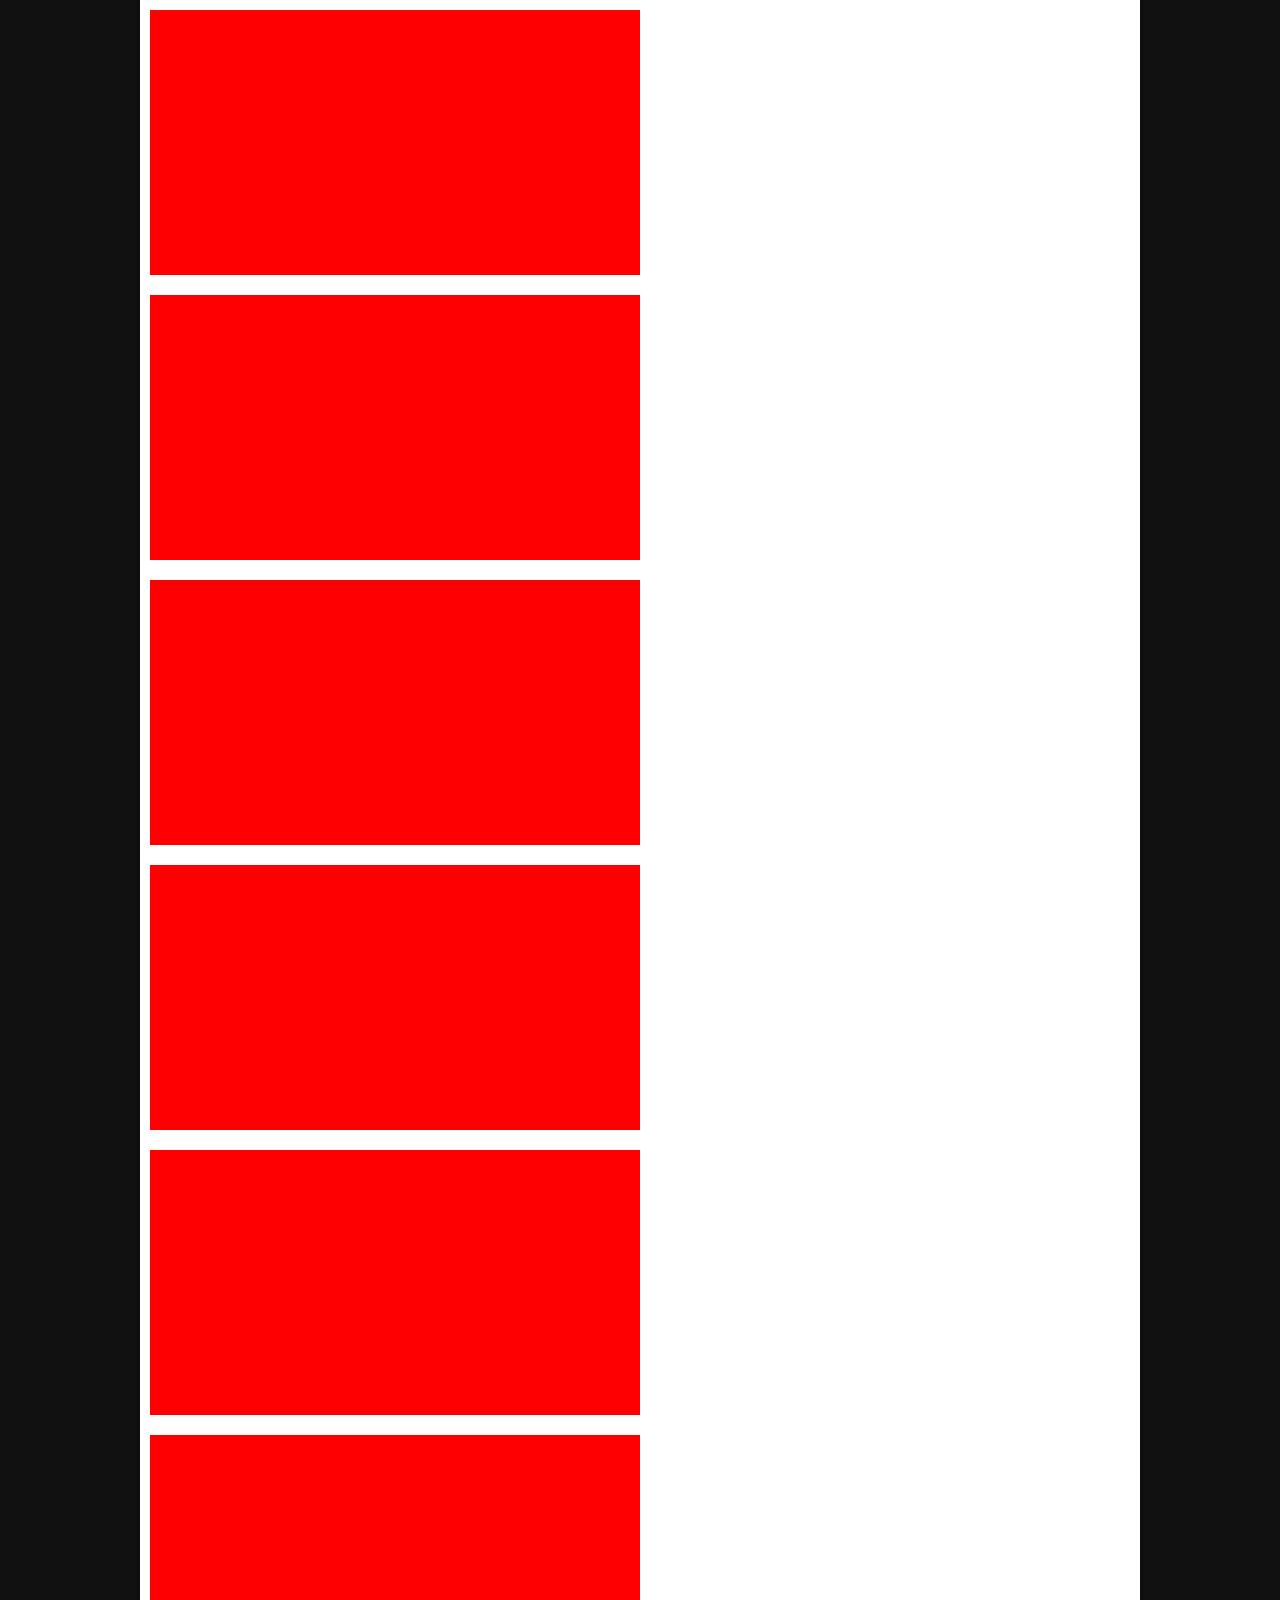
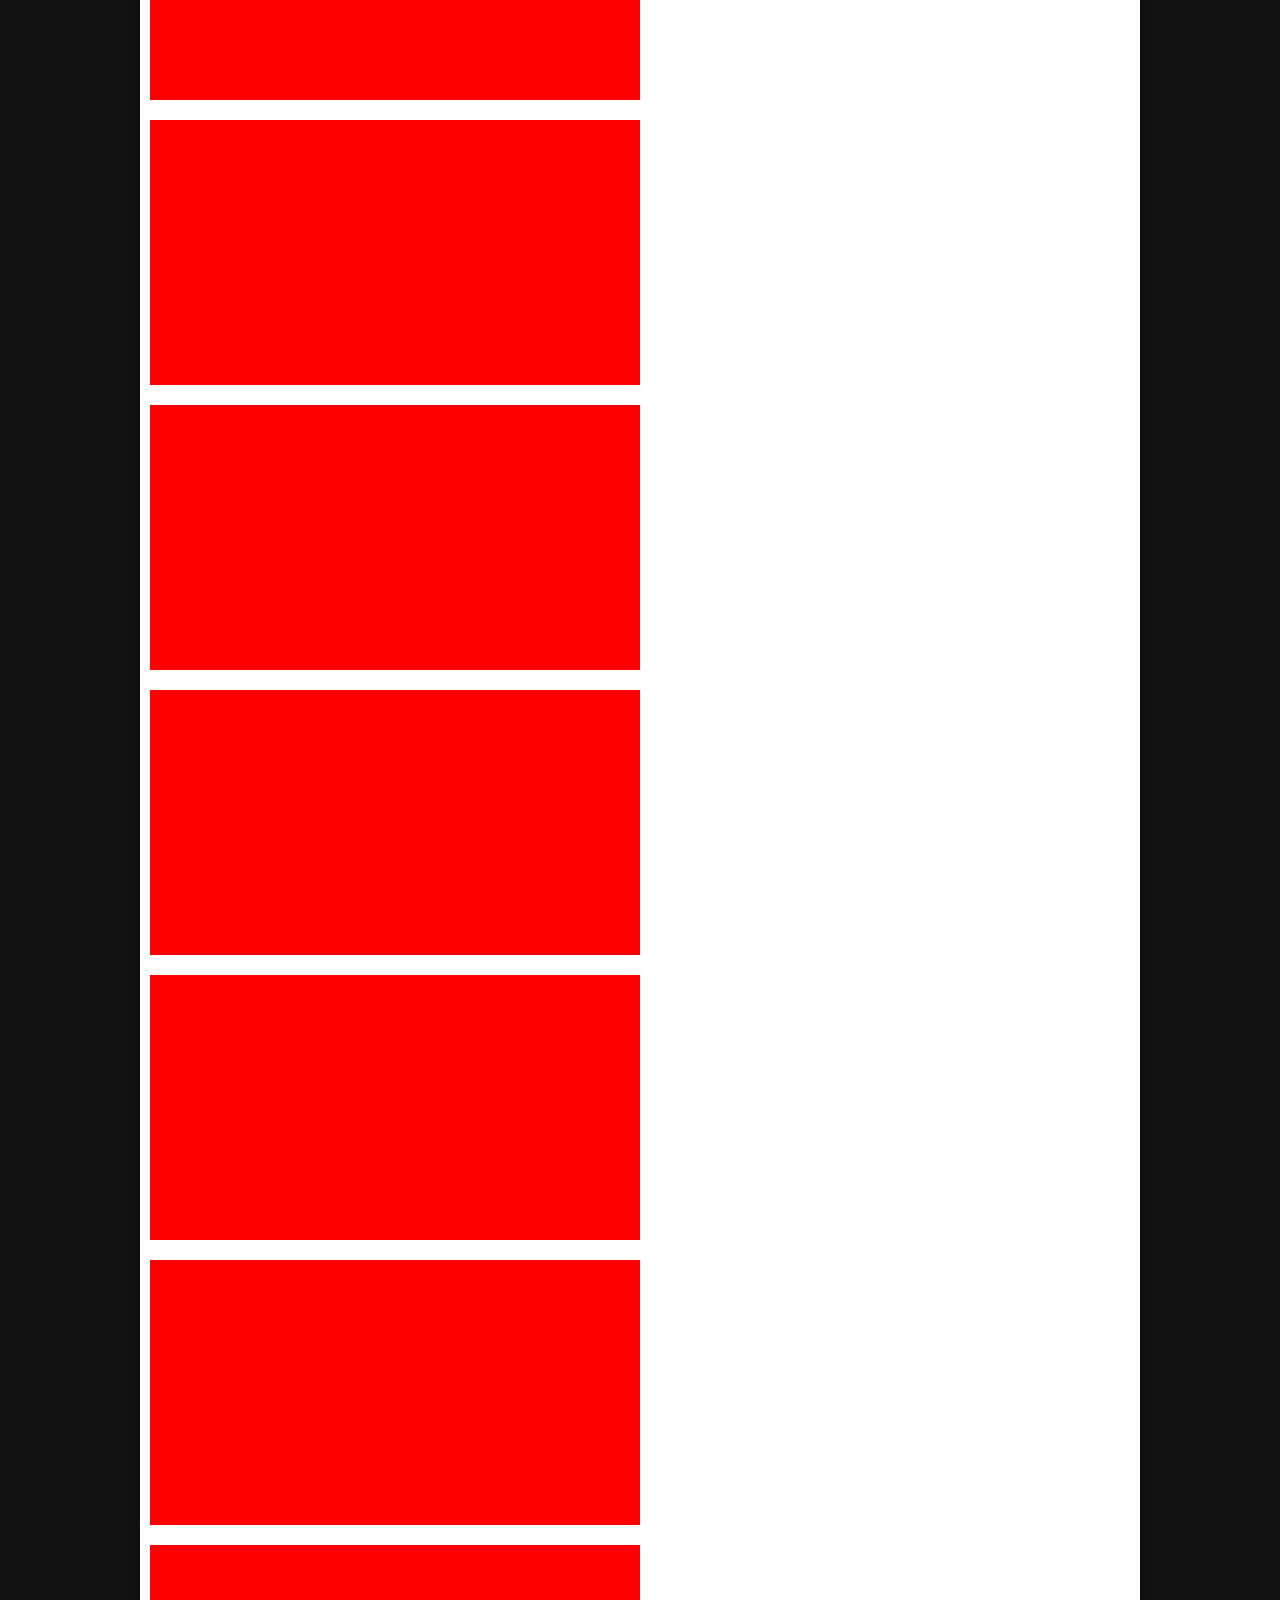
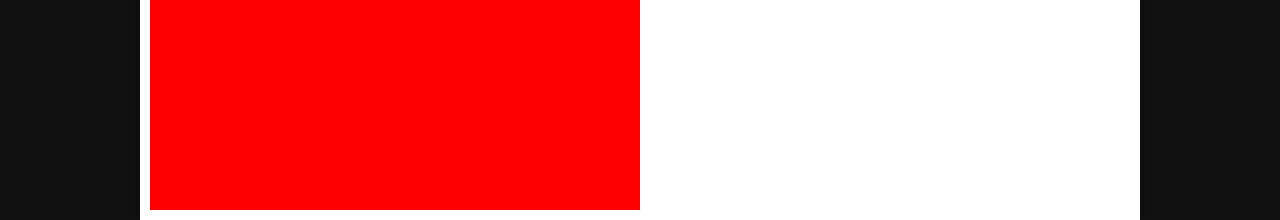
<file: index.html>
<!DOCTYPE html>
<html lang="en">
<head>
	<meta charset="UTF-8">
	<title>галлерея</title>
	<link rel="stylesheet" type="text/css" href="css/main.css">
</head>
<body>
	<main class="main">
		<div class="item"></div>
		<div class="item"></div>
		<div class="item"></div>
		<div class="item"></div>
		<div class="item"></div>
		<div class="item"></div>
		<div class="item"></div>
		<div class="item"></div>
		<div class="item"></div>
		<div class="item"></div>
		<div class="item"></div>
		<div class="item"></div>
	</main>
</body>
</html>
</file>
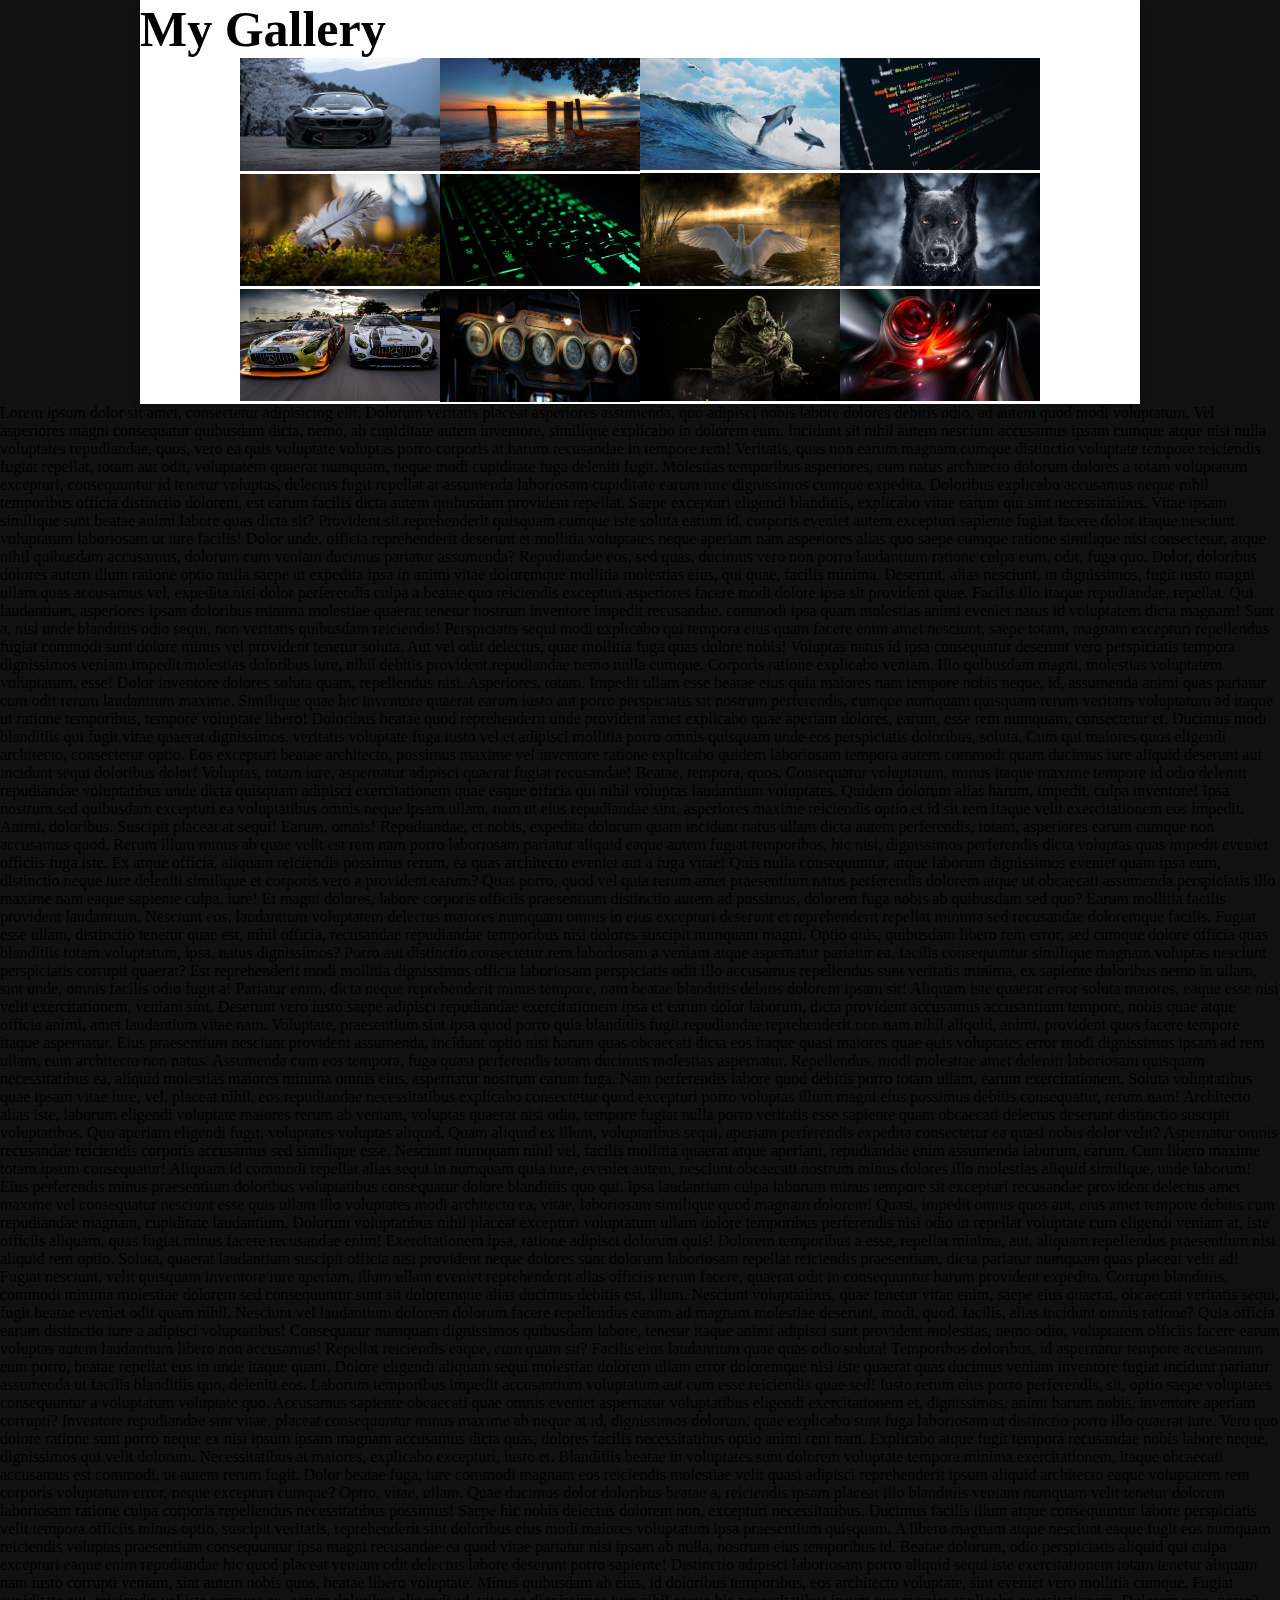
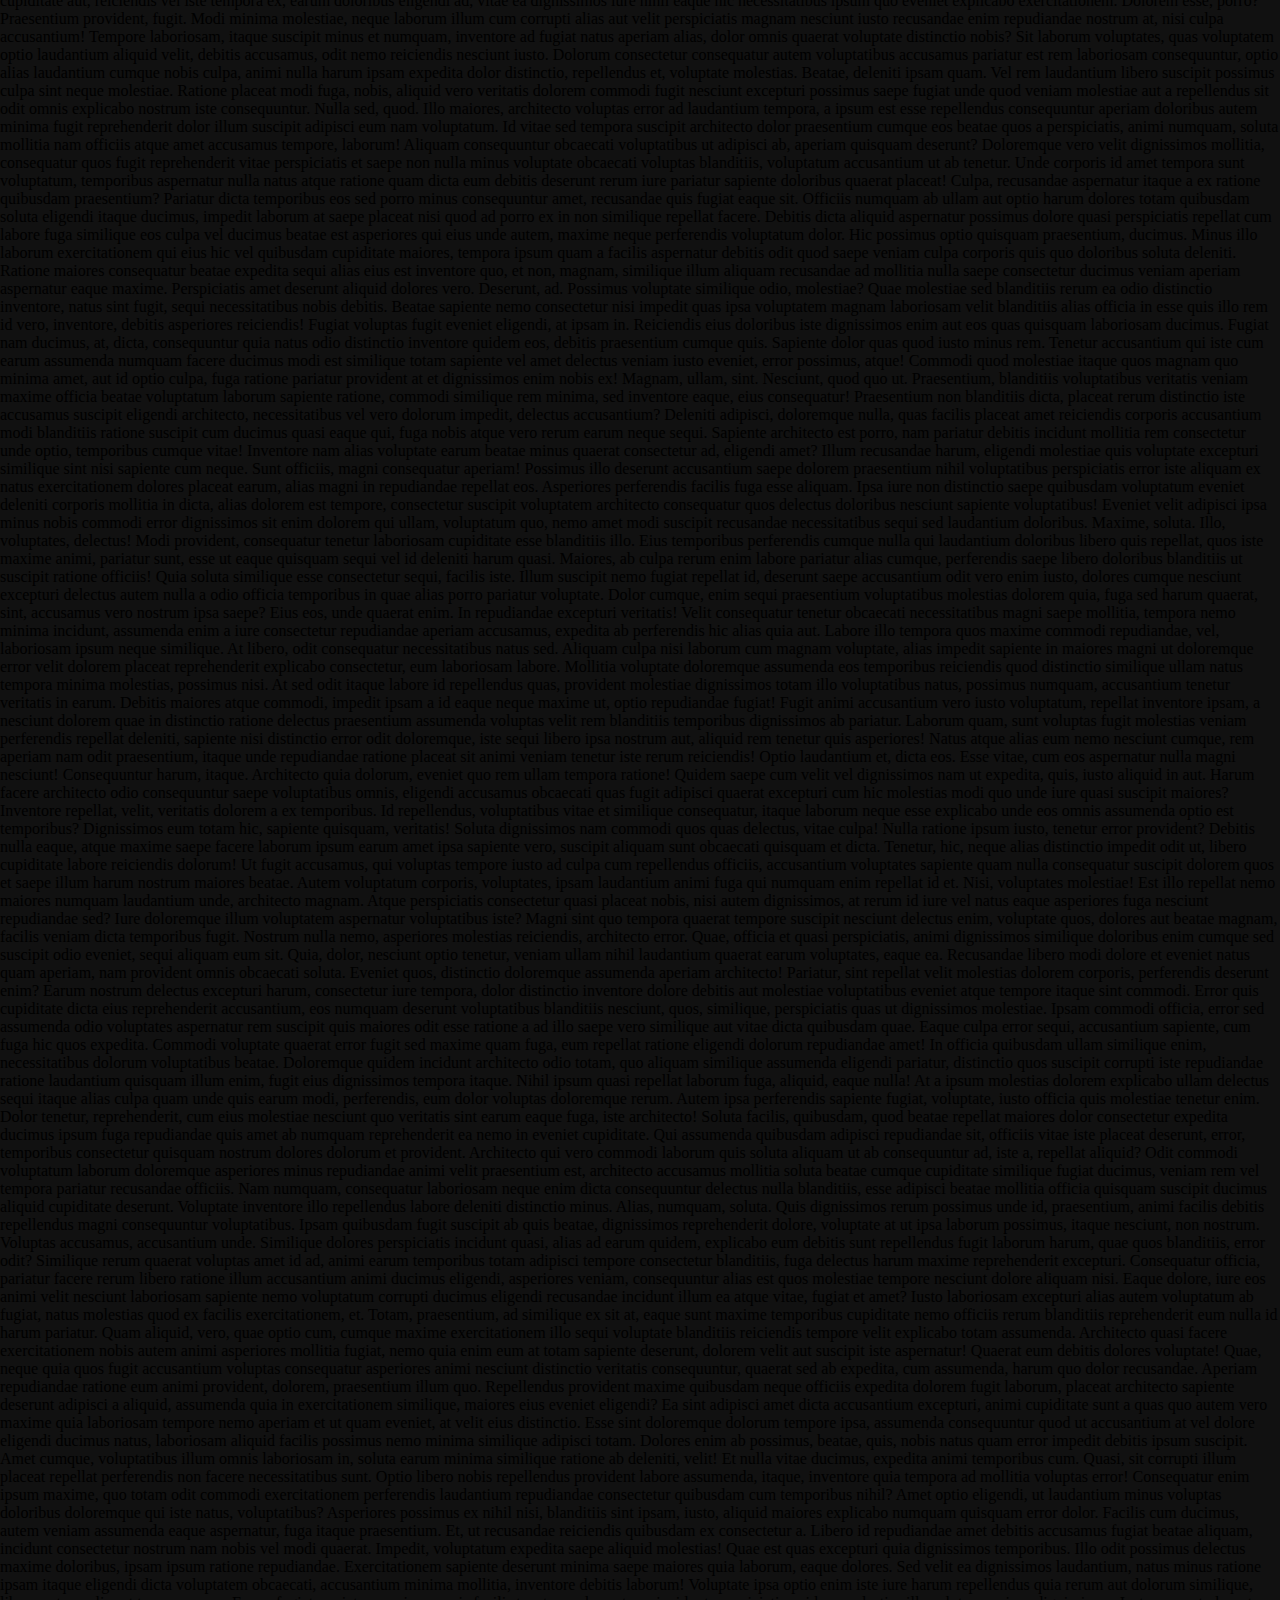
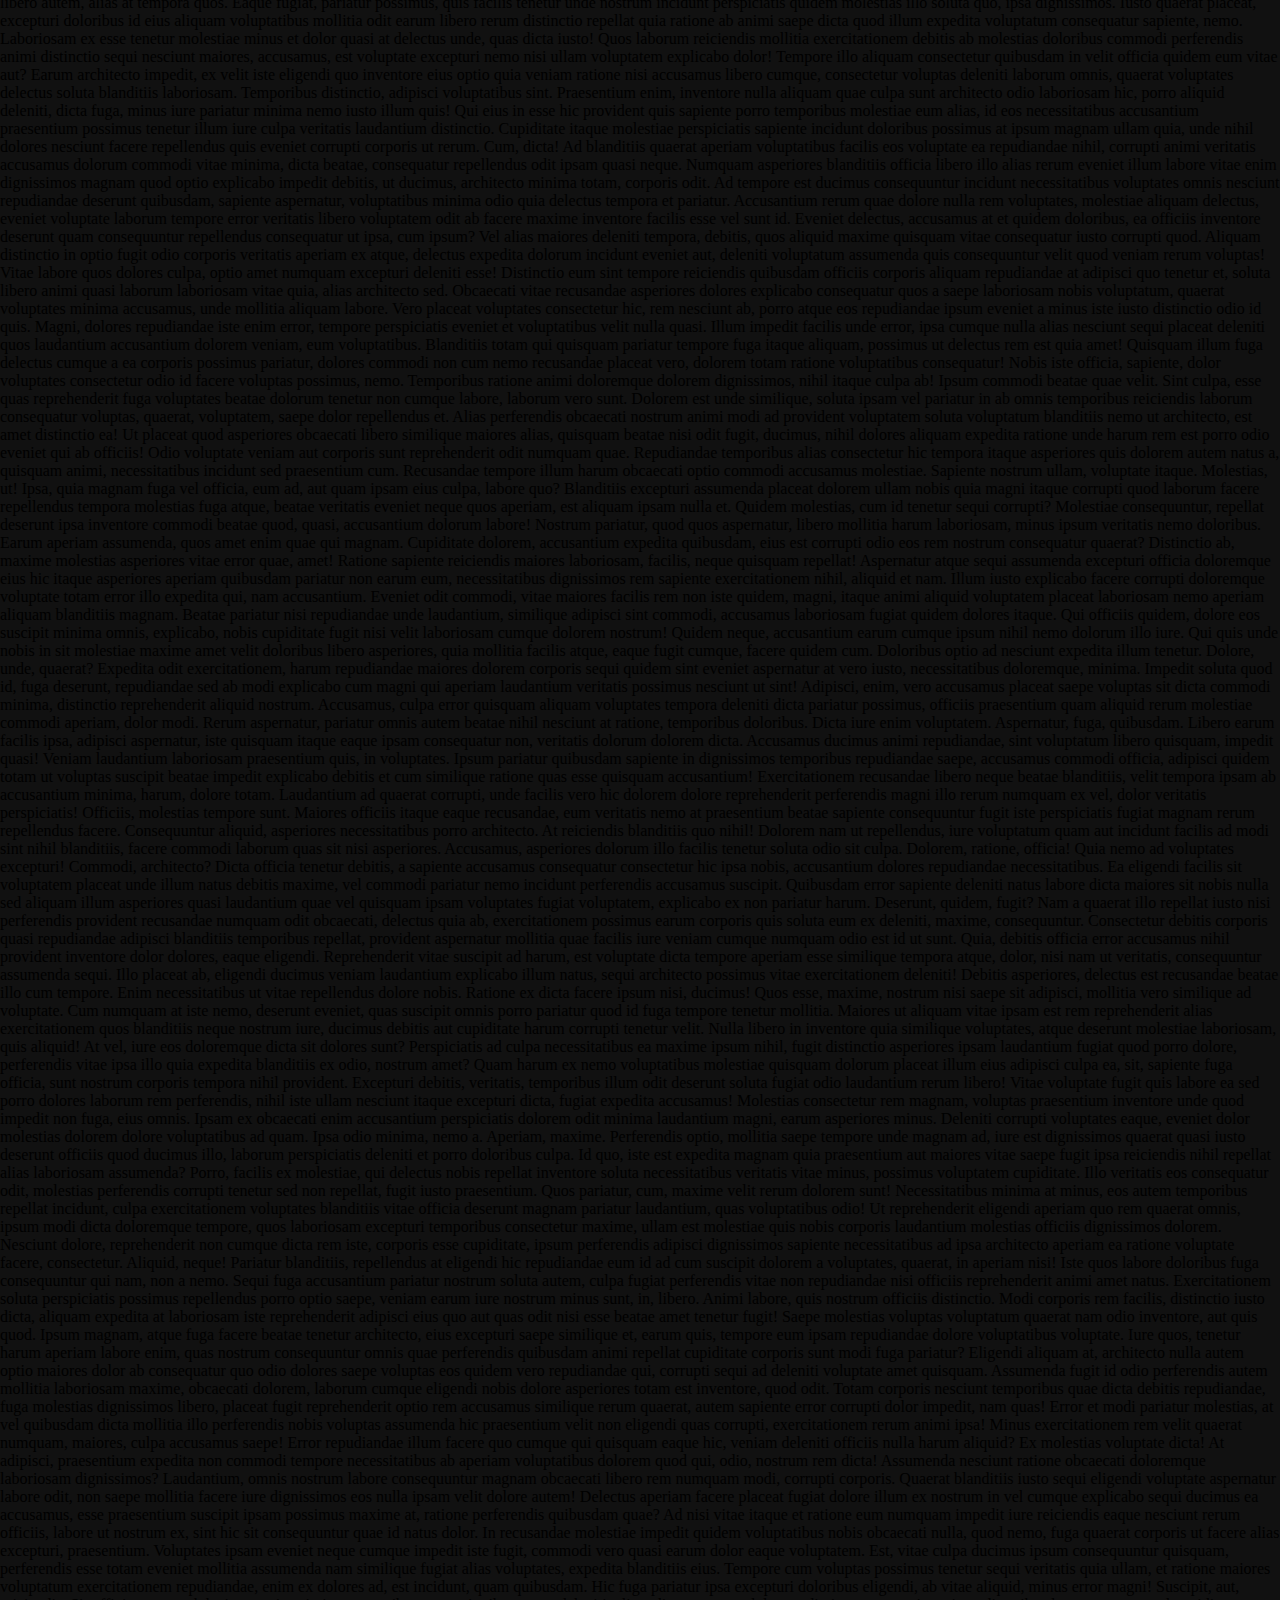
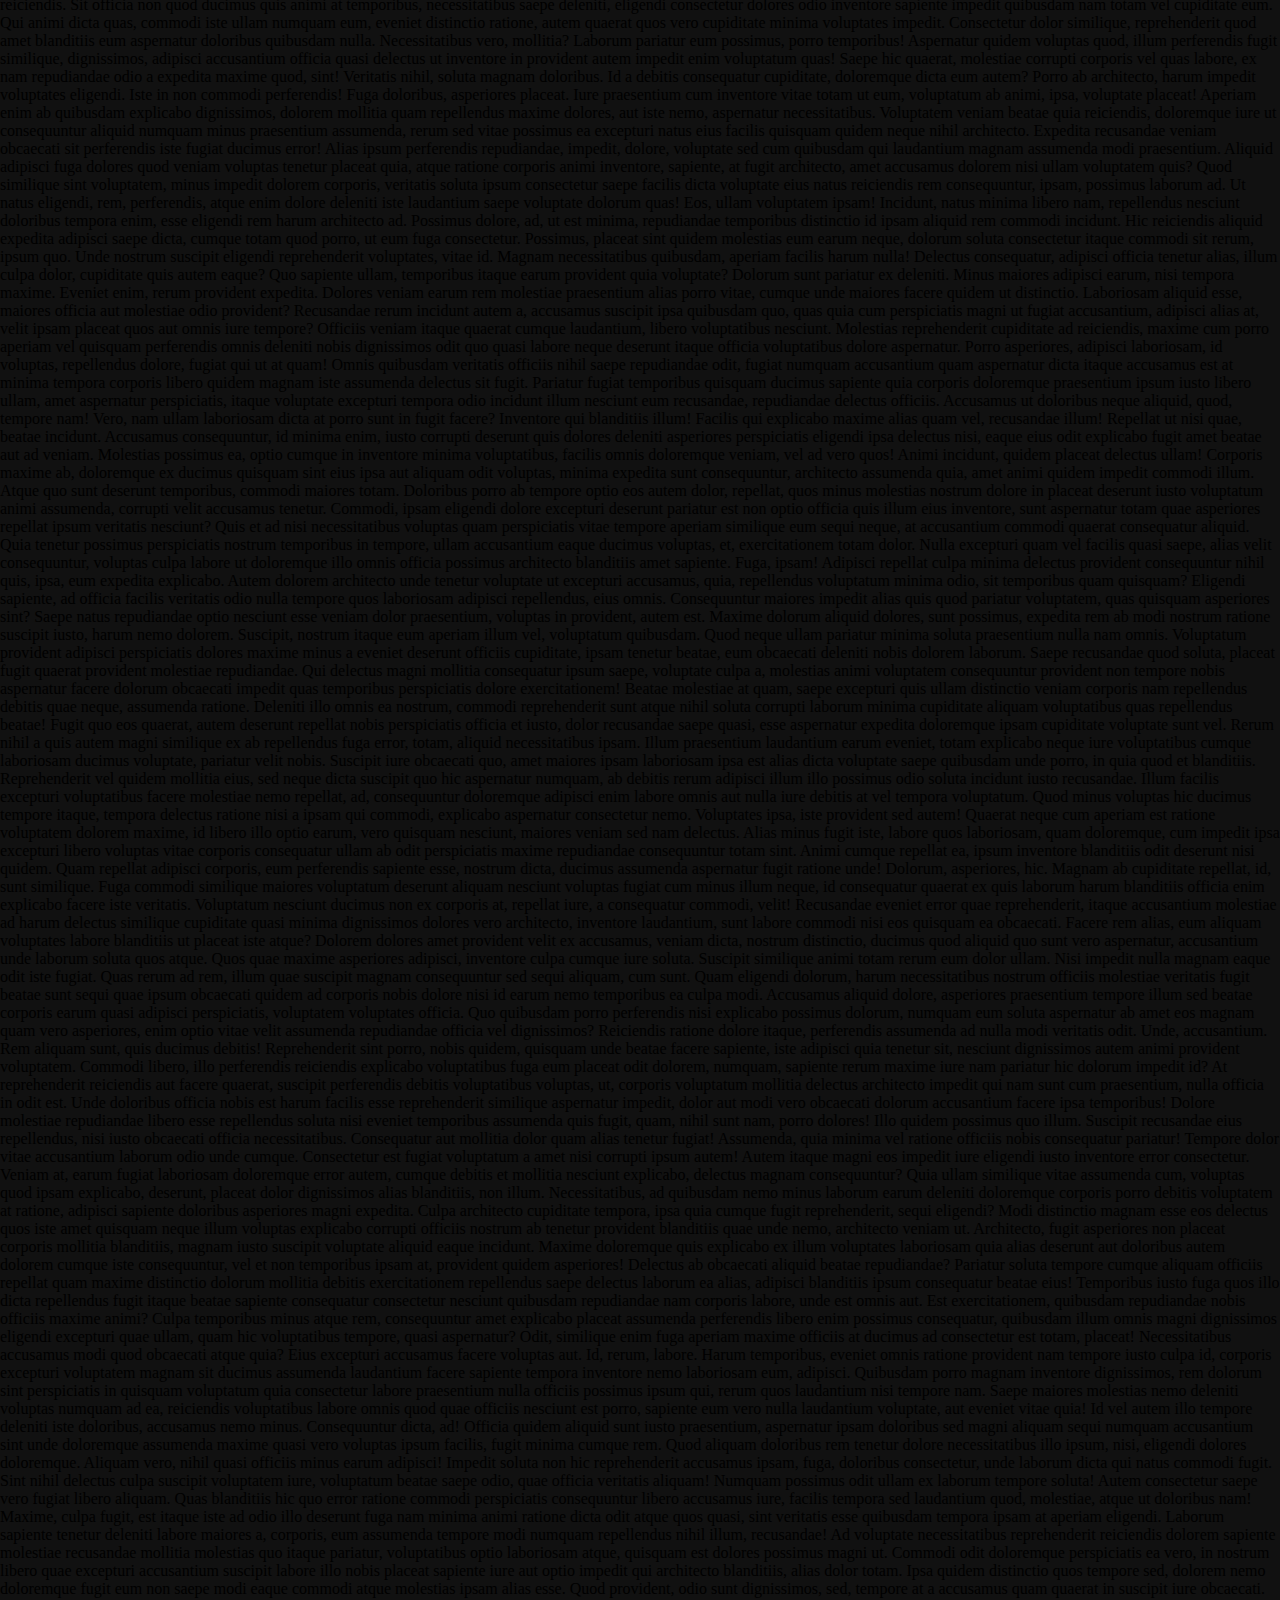
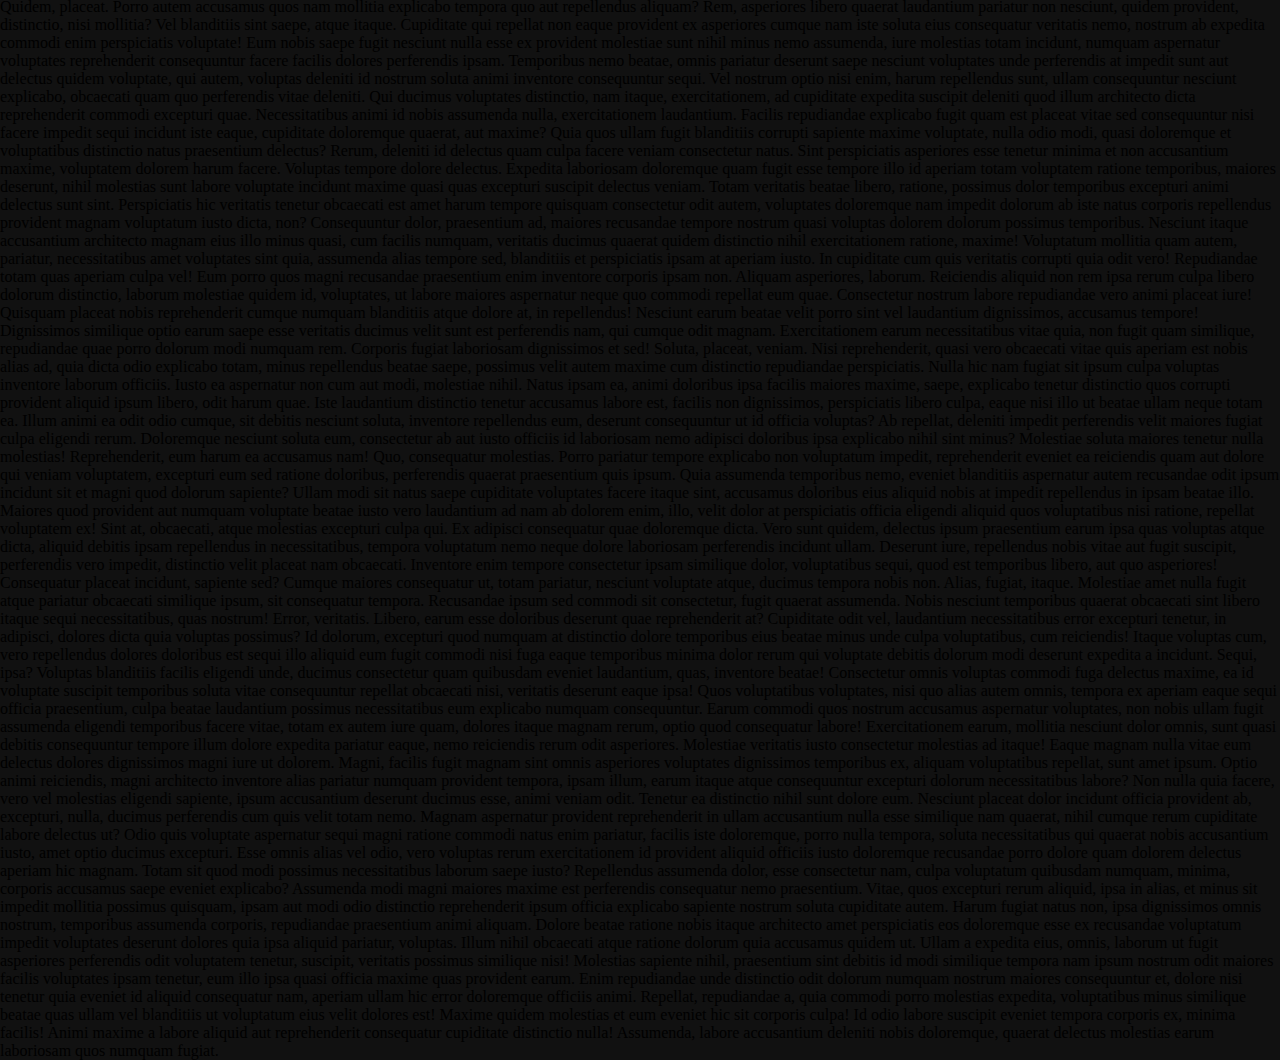
<file: index2.html>
<!DOCTYPE html>
<html lang="en">
<head>
	<meta charset="UTF-8">
	<title>галлерея_2</title>
	<link rel="stylesheet" type="text/css" href="css/main.css">
</head>
<body>
	<main class="main">
		<h1 class="head">My Gallery</h1>
		<div class="img-box">
		<a href="img/1.jpg" class="image-wrapper" target="_blank"><img src="img/1.jpg" class="image"></a>
		<a href="img/2.jpg" class="image-wrapper" target="_blank"><img src="img/2.jpg" class="image"></a>
		<a href="img/3.jpg" class="image-wrapper" target="_blank"><img src="img/3.jpg" class="image"></a>
		<a href="img/4.jpg" class="image-wrapper" target="_blank"><img src="img/4.jpg" class="image"></a>
		<a href="img/5.jpg" class="image-wrapper" target="_blank"><img src="img/5.jpg" class="image"></a>
		<a href="img/6.jpg" class="image-wrapper" target="_blank"><img src="img/6.jpg" class="image"></a>
		<a href="img/7.jpg" class="image-wrapper" target="_blank"><img src="img/7.jpg" class="image"></a>
		<a href="img/8.jpg" class="image-wrapper" target="_blank"><img src="img/8.jpg" class="image"></a>
		<a href="img/9.jpg" class="image-wrapper" target="_blank"><img src="img/9.jpg" class="image"></a>
		<a href="img/10.jpg" class="image-wrapper" target="_blank"><img src="img/10.jpg" class="image"></a>
		<a href="img/11.jpg" class="image-wrapper" target="_blank"><img src="img/11.jpg" class="image"></a>
		<a href="img/12.jpg" class="image-wrapper" target="_blank"><img src="img/12.jpg" class="image"></a>
		</div>
	</main>
</body>
</html>



Lorem ipsum dolor sit amet, consectetur adipisicing elit. Dolorum veritatis placeat asperiores assumenda, quo adipisci nobis labore dolores debitis odio, ad autem quod modi voluptatum. Vel asperiores magni consequatur quibusdam dicta, nemo, ab cupiditate autem inventore, similique explicabo in dolorem eum. Incidunt sit nihil autem nesciunt accusamus ipsam cumque atque nisi nulla voluptates repudiandae, quos, vero ea quis voluptate voluptas porro corporis at harum recusandae in tempore rem! Veritatis, quas non earum magnam cumque distinctio voluptate tempore reiciendis fugiat repellat, totam aut odit, voluptatem quaerat numquam, neque modi cupiditate fuga deleniti fugit. Molestias temporibus asperiores, cum natus architecto dolorum dolores a totam voluptatum excepturi, consequuntur id tenetur voluptas, delectus fugit repellat at assumenda laboriosam cupiditate earum iure dignissimos cumque expedita. Doloribus explicabo accusamus neque nihil temporibus officia distinctio dolorem, est earum facilis dicta autem quibusdam provident repellat. Saepe excepturi eligendi blanditiis, explicabo vitae earum qui sint necessitatibus. Vitae ipsam similique sunt beatae animi labore quas dicta sit? Provident sit reprehenderit quisquam cumque iste soluta earum id, corporis eveniet autem excepturi sapiente fugiat facere dolor itaque nesciunt voluptatum laboriosam ut iure facilis! Dolor unde, officia reprehenderit deserunt et mollitia voluptates neque aperiam nam asperiores alias quo saepe cumque ratione similique nisi consectetur, atque nihil quibusdam accusamus, dolorum cum veniam ducimus pariatur assumenda? Repudiandae eos, sed quas, ducimus vero non porro laudantium ratione culpa eum, odit, fuga quo. Dolor, doloribus dolores autem illum ratione optio nulla saepe ut expedita ipsa in animi vitae doloremque mollitia molestias eius, qui quae, facilis minima. Deserunt, alias nesciunt, in dignissimos, fugit iusto magni ullam quas accusamus vel, expedita nisi dolor perferendis culpa a beatae quo reiciendis excepturi asperiores facere modi dolore ipsa sit provident quae. Facilis illo itaque repudiandae, repellat. Qui laudantium, asperiores ipsam doloribus minima molestiae quaerat tenetur nostrum inventore impedit recusandae, commodi ipsa quam molestias animi eveniet natus id voluptatem dicta magnam! Sunt a, nisi unde blanditiis odio sequi, non veritatis quibusdam reiciendis! Perspiciatis sequi modi explicabo qui tempora eius quam facere enim amet nesciunt, saepe totam, magnam excepturi repellendus fugiat commodi sunt dolore minus vel provident tenetur soluta. Aut vel odit delectus, quae mollitia fuga quas dolore nobis! Voluptas natus id ipsa consequatur deserunt vero perspiciatis tempora dignissimos veniam impedit molestias doloribus iure, nihil debitis provident repudiandae nemo nulla cumque. Corporis ratione explicabo veniam. Illo quibusdam magni, molestias voluptatem voluptatum, esse! Dolor inventore dolores soluta quam, repellendus nisi. Asperiores, totam. Impedit ullam esse beatae eius quia maiores nam tempore nobis neque, id, assumenda animi quas pariatur cum odit rerum laudantium maxime. Similique quae hic inventore quaerat earum iusto aut porro perspiciatis sit nostrum perferendis, cumque numquam quisquam rerum veritatis voluptatum ad itaque ut ratione temporibus, tempore voluptate libero! Doloribus beatae quod reprehenderit unde provident amet explicabo quae aperiam dolores, earum, esse rem numquam, consectetur et. Ducimus modi blanditiis qui fugit vitae quaerat dignissimos, veritatis voluptate fuga iusto vel et adipisci mollitia porro omnis quisquam unde eos perspiciatis doloribus, soluta. Cum qui maiores quos eligendi architecto, consectetur optio. Eos excepturi beatae architecto, possimus maxime vel inventore ratione explicabo quidem laboriosam tempora autem commodi quam ducimus iure aliquid deserunt aut incidunt sequi doloribus dolor! Voluptas, totam iure, aspernatur adipisci quaerat fugiat recusandae! Beatae, tempora, quos. Consequatur voluptatum, minus itaque maxime tempore id odio deleniti repudiandae voluptatibus unde dicta quisquam adipisci exercitationem quae eaque officia qui nihil voluptas laudantium voluptates. Quidem dolorum alias harum, impedit, culpa inventore! Ipsa nostrum sed quibusdam excepturi ea voluptatibus omnis neque ipsam ullam, nam ut eius repudiandae sint, asperiores maxime reiciendis optio et id sit rem itaque velit exercitationem eos impedit. Animi, doloribus. Suscipit placeat at sequi! Earum, omnis! Repudiandae, et nobis, expedita dolorum quam incidunt natus ullam dicta autem perferendis, totam, asperiores earum cumque non accusamus quod. Rerum illum minus ab quae velit est rem nam porro laboriosam pariatur aliquid eaque autem fugiat temporibus, hic nisi, dignissimos perferendis dicta voluptas quas impedit eveniet officiis fuga iste. Ex atque officia, aliquam reiciendis possimus rerum, ea quas architecto eveniet aut a fuga vitae! Quis nulla consequuntur, atque laborum dignissimos eveniet quam ipsa eum, distinctio neque iure deleniti similique et corporis vero a provident earum? Quas porro, quod vel quia rerum amet praesentium natus perferendis dolorem atque ut obcaecati assumenda perspiciatis illo maxime nam eaque sapiente culpa, iure! Et magni dolores, labore corporis officiis praesentium distinctio autem ad possimus, dolorem fuga nobis ab quibusdam sed quo? Earum mollitia facilis provident laudantium. Nesciunt eos, laudantium voluptatem delectus maiores numquam omnis in eius excepturi deserunt et reprehenderit repellat minima sed recusandae doloremque facilis. Fugiat esse ullam, distinctio tenetur quae est, nihil officia, recusandae repudiandae temporibus nisi dolores suscipit numquam magni. Optio quis, quibusdam libero rem error, sed cumque dolore officia quas blanditiis totam voluptatum, ipsa, natus dignissimos? Porro aut distinctio consectetur rem laboriosam a veniam atque aspernatur pariatur ea, facilis consequuntur similique magnam voluptas nesciunt perspiciatis corrupti quaerat? Est reprehenderit modi mollitia dignissimos officia laboriosam perspiciatis odit illo accusamus repellendus sunt veritatis minima, ex sapiente doloribus nemo in ullam, sint unde, omnis facilis odio fugit a! Pariatur enim, dicta neque reprehenderit minus tempore, nam beatae blanditiis debitis dolorem ipsam sit! Aliquam iste quaerat error soluta maiores, eaque esse nisi velit exercitationem, veniam sint. Deserunt vero iusto saepe adipisci repudiandae exercitationem ipsa et earum dolor laborum, dicta provident accusamus accusantium tempore, nobis quae atque officia animi, amet laudantium vitae nam. Voluptate, praesentium sint ipsa quod porro quia blanditiis fugit repudiandae reprehenderit non nam nihil aliquid, animi, provident quos facere tempore itaque aspernatur. Eius praesentium nesciunt provident assumenda, incidunt optio nisi harum quas obcaecati dicta eos itaque quasi maiores quae quis voluptates error modi dignissimos ipsam ad rem ullam, eum architecto non natus. Assumenda cum eos tempora, fuga quasi perferendis totam ducimus molestias aspernatur. Repellendus, modi molestiae amet deleniti laboriosam quisquam necessitatibus ea, aliquid molestias maiores minima omnis eius, aspernatur nostrum earum fuga. Nam perferendis labore quod debitis porro totam ullam, earum exercitationem. Soluta voluptatibus quae ipsam vitae iure, vel, placeat nihil, eos repudiandae necessitatibus explicabo consectetur quod excepturi porro voluptas illum magni eius possimus debitis consequatur, rerum nam! Architecto alias iste, laborum eligendi voluptate maiores rerum ab veniam, voluptas quaerat nisi odio, tempore fugiat nulla porro veritatis esse sapiente quam obcaecati delectus deserunt distinctio suscipit voluptatibus. Quo aperiam eligendi fugit, voluptates voluptas aliquid. Quam aliquid ex illum, voluptatibus sequi, aperiam perferendis expedita consectetur ea quasi nobis dolor velit? Aspernatur omnis recusandae reiciendis corporis accusamus sed similique esse. Nesciunt numquam nihil vel, facilis mollitia quaerat atque aperiam, repudiandae enim assumenda laborum, earum. Cum libero maxime totam ipsum consequatur! Aliquam id commodi repellat alias sequi in numquam quia iure, eveniet autem, nesciunt obcaecati nostrum minus dolores illo molestias aliquid similique, unde laborum! Eius perferendis minus praesentium doloribus voluptatibus consequatur dolore blanditiis quo qui. Ipsa laudantium culpa laborum minus tempore sit excepturi recusandae provident delectus amet maxime vel consequatur nesciunt esse quis ullam illo voluptates modi architecto ea, vitae, laboriosam similique quod magnam dolorem! Quasi, impedit omnis quos aut, eius amet tempore debitis cum repudiandae magnam, cupiditate laudantium. Dolorum voluptatibus nihil placeat excepturi voluptatum ullam dolore temporibus perferendis nisi odio ut repellat voluptate cum eligendi veniam at, iste officiis aliquam, quas fugiat minus facere recusandae enim! Exercitationem ipsa, ratione adipisci dolorum quis! Dolorem temporibus a esse, repellat minima, aut, aliquam repellendus praesentium nisi aliquid rem optio. Soluta, quaerat laudantium suscipit officia nisi provident neque dolores sunt dolorum laboriosam repellat reiciendis praesentium, dicta pariatur numquam quas placeat velit ad! Fugiat nesciunt, velit quisquam inventore iure aperiam, illum ullam eveniet reprehenderit alias officiis rerum facere, quaerat odit in consequuntur harum provident expedita. Corrupti blanditiis, commodi minima molestiae dolorem sed consequuntur sunt sit doloremque alias ducimus debitis est, illum. Nesciunt voluptatibus, quae tenetur vitae enim, saepe eius quaerat, obcaecati veritatis sequi, fugit beatae eveniet odit quam nihil. Nesciunt vel laudantium dolorem dolorum facere repellendus earum ad magnam molestiae deserunt, modi, quod, facilis, alias incidunt omnis ratione? Quia officia earum distinctio iure a adipisci voluptatibus! Consequatur numquam dignissimos quibusdam labore, tenetur itaque animi adipisci sunt provident molestias, nemo odio, voluptatem officiis facere earum voluptas autem laudantium libero non accusamus! Repellat reiciendis eaque, eum quam sit? Facilis eius laudantium quae quas odio soluta! Temporibus doloribus, id aspernatur tempore accusantium eum porro, beatae repellat eos in unde itaque quam. Dolore eligendi aliquam sequi molestiae dolorem ullam error doloremque nisi iste quaerat quas ducimus veniam inventore fugiat incidunt pariatur assumenda ut facilis blanditiis quo, deleniti eos. Laborum temporibus impedit accusantium voluptatum aut cum esse reiciendis quae sed! Iusto rerum eius porro perferendis, sit, optio saepe voluptates consequuntur a voluptatum voluptate quo. Accusamus sapiente obcaecati quae omnis eveniet aspernatur voluptatibus eligendi exercitationem et, dignissimos, animi harum nobis, inventore aperiam corrupti? Inventore repudiandae sint vitae, placeat consequuntur minus maxime ab neque at id, dignissimos dolorum, quae explicabo sunt fuga laboriosam ut distinctio porro illo quaerat iure. Vero quo dolore ratione sunt porro neque ex nisi ipsum ipsam magnam accusamus dicta quas, dolores facilis necessitatibus optio animi rem nam. Explicabo atque fugit tempora recusandae nobis labore neque, dignissimos qui velit dolorum. Necessitatibus at maiores, explicabo excepturi, iusto et. Blanditiis beatae in voluptates sunt dolorem voluptate tempora minima exercitationem, itaque obcaecati accusamus est commodi, ut autem rerum fugit. Dolor beatae fuga, iure commodi magnam eos reiciendis molestiae velit quasi adipisci reprehenderit ipsum aliquid architecto eaque voluptatem rem corporis voluptatum error, neque excepturi cumque? Optio, vitae, ullam. Quae ducimus dolor doloribus beatae a, reiciendis ipsam placeat illo blanditiis veniam numquam velit tenetur dolorem laboriosam ratione culpa corporis repellendus necessitatibus possimus! Saepe hic nobis delectus dolorem non, excepturi necessitatibus. Ducimus facilis illum atque consequuntur labore perspiciatis velit tempora officiis minus optio, suscipit veritatis, reprehenderit sint doloribus eius modi maiores voluptatum ipsa praesentium quisquam. A libero magnam atque nesciunt eaque fugit eos numquam reiciendis voluptas praesentium consequuntur ipsa magni recusandae ea quod vitae pariatur nisi ipsam ab nulla, nostrum eius temporibus id. Beatae dolorum, odio perspiciatis aliquid qui culpa excepturi eaque enim repudiandae hic quod placeat veniam odit delectus labore deserunt porro sapiente! Distinctio adipisci laboriosam porro aliquid sequi iste exercitationem totam tenetur aliquam nam iusto corrupti veniam, sint autem nobis quos, beatae libero voluptate. Minus quibusdam ab eius, id doloribus temporibus, eos architecto voluptate, sint eveniet vero mollitia cumque. Fugiat cupiditate aut, reiciendis vel iste tempora ex, earum doloribus eligendi ad, vitae ea dignissimos iure nihil eaque hic necessitatibus ipsum quo eveniet explicabo exercitationem. Dolorem esse, porro? Praesentium provident, fugit. Modi minima molestiae, neque laborum illum cum corrupti alias aut velit perspiciatis magnam nesciunt iusto recusandae enim repudiandae nostrum at, nisi culpa accusantium! Tempore laboriosam, itaque suscipit minus et numquam, inventore ad fugiat natus aperiam alias, dolor omnis quaerat voluptate distinctio nobis? Sit laborum voluptates, quas voluptatem optio laudantium aliquid velit, debitis accusamus, odit nemo reiciendis nesciunt iusto. Dolorum consectetur consequatur autem voluptatibus accusamus pariatur est rem laboriosam consequuntur, optio alias laudantium cumque nobis culpa, animi nulla harum ipsam expedita dolor distinctio, repellendus et, voluptate molestias. Beatae, deleniti ipsam quam. Vel rem laudantium libero suscipit possimus culpa sint neque molestiae. Ratione placeat modi fuga, nobis, aliquid vero veritatis dolorem commodi fugit nesciunt excepturi possimus saepe fugiat unde quod veniam molestiae aut a repellendus sit odit omnis explicabo nostrum iste consequuntur. Nulla sed, quod. Illo maiores, architecto voluptas error ad laudantium tempora, a ipsum est esse repellendus consequuntur aperiam doloribus autem minima fugit reprehenderit dolor illum suscipit adipisci eum nam voluptatum. Id vitae sed tempora suscipit architecto dolor praesentium cumque eos beatae quos a perspiciatis, animi numquam, soluta mollitia nam officiis atque amet accusamus tempore, laborum! Aliquam consequuntur obcaecati voluptatibus ut adipisci ab, aperiam quisquam deserunt? Doloremque vero velit dignissimos mollitia, consequatur quos fugit reprehenderit vitae perspiciatis et saepe non nulla minus voluptate obcaecati voluptas blanditiis, voluptatum accusantium ut ab tenetur. Unde corporis id amet tempora sunt voluptatum, temporibus aspernatur nulla natus atque ratione quam dicta eum debitis deserunt rerum iure pariatur sapiente doloribus quaerat placeat! Culpa, recusandae aspernatur itaque a ex ratione quibusdam praesentium? Pariatur dicta temporibus eos sed porro minus consequuntur amet, recusandae quis fugiat eaque sit. Officiis numquam ab ullam aut optio harum dolores totam quibusdam soluta eligendi itaque ducimus, impedit laborum at saepe placeat nisi quod ad porro ex in non similique repellat facere. Debitis dicta aliquid aspernatur possimus dolore quasi perspiciatis repellat cum labore fuga similique eos culpa vel ducimus beatae est asperiores qui eius unde autem, maxime neque perferendis voluptatum dolor. Hic possimus optio quisquam praesentium, ducimus. Minus illo laborum exercitationem qui eius hic vel quibusdam cupiditate maiores, tempora ipsum quam a facilis aspernatur debitis odit quod saepe veniam culpa corporis quis quo doloribus soluta deleniti. Ratione maiores consequatur beatae expedita sequi alias eius est inventore quo, et non, magnam, similique illum aliquam recusandae ad mollitia nulla saepe consectetur ducimus veniam aperiam aspernatur eaque maxime. Perspiciatis amet deserunt aliquid dolores vero. Deserunt, ad. Possimus voluptate similique odio, molestiae? Quae molestiae sed blanditiis rerum ea odio distinctio inventore, natus sint fugit, sequi necessitatibus nobis debitis. Beatae sapiente nemo consectetur nisi impedit quas ipsa voluptatem magnam laboriosam velit blanditiis alias officia in esse quis illo rem id vero, inventore, debitis asperiores reiciendis! Fugiat voluptas fugit eveniet eligendi, at ipsam in. Reiciendis eius doloribus iste dignissimos enim aut eos quas quisquam laboriosam ducimus. Fugiat nam ducimus, at, dicta, consequuntur quia natus odio distinctio inventore quidem eos, debitis praesentium cumque quis. Sapiente dolor quas quod iusto minus rem. Tenetur accusantium qui iste cum earum assumenda numquam facere ducimus modi est similique totam sapiente vel amet delectus veniam iusto eveniet, error possimus, atque! Commodi quod molestiae itaque quos magnam quo minima amet, aut id optio culpa, fuga ratione pariatur provident at et dignissimos enim nobis ex! Magnam, ullam, sint. Nesciunt, quod quo ut. Praesentium, blanditiis voluptatibus veritatis veniam maxime officia beatae voluptatum laborum sapiente ratione, commodi similique rem minima, sed inventore eaque, eius consequatur! Praesentium non blanditiis dicta, placeat rerum distinctio iste accusamus suscipit eligendi architecto, necessitatibus vel vero dolorum impedit, delectus accusantium? Deleniti adipisci, doloremque nulla, quas facilis placeat amet reiciendis corporis accusantium modi blanditiis ratione suscipit cum ducimus quasi eaque qui, fuga nobis atque vero rerum earum neque sequi. Sapiente architecto est porro, nam pariatur debitis incidunt mollitia rem consectetur unde optio, temporibus cumque vitae! Inventore nam alias voluptate earum beatae minus quaerat consectetur ad, eligendi amet? Illum recusandae harum, eligendi molestiae quis voluptate excepturi similique sint nisi sapiente cum neque. Sunt officiis, magni consequatur aperiam! Possimus illo deserunt accusantium saepe dolorem praesentium nihil voluptatibus perspiciatis error iste aliquam ex natus exercitationem dolores placeat earum, alias magni in repudiandae repellat eos. Asperiores perferendis facilis fuga esse aliquam. Ipsa iure non distinctio saepe quibusdam voluptatum eveniet deleniti corporis mollitia in dicta, alias dolorem est tempore, consectetur suscipit voluptatem architecto consequatur quos delectus doloribus nesciunt sapiente voluptatibus! Eveniet velit adipisci ipsa minus nobis commodi error dignissimos sit enim dolorem qui ullam, voluptatum quo, nemo amet modi suscipit recusandae necessitatibus sequi sed laudantium doloribus. Maxime, soluta. Illo, voluptates, delectus! Modi provident, consequatur tenetur laboriosam cupiditate esse blanditiis illo. Eius temporibus perferendis cumque nulla qui laudantium doloribus libero quis repellat, quos iste maxime animi, pariatur sunt, esse ut eaque quisquam sequi vel id deleniti harum quasi. Maiores, ab culpa rerum enim labore pariatur alias cumque, perferendis saepe libero doloribus blanditiis ut suscipit ratione officiis! Quia soluta similique esse consectetur sequi, facilis iste. Illum suscipit nemo fugiat repellat id, deserunt saepe accusantium odit vero enim iusto, dolores cumque nesciunt excepturi delectus autem nulla a odio officia temporibus in quae alias porro pariatur voluptate. Dolor cumque, enim sequi praesentium voluptatibus molestias dolorem quia, fuga sed harum quaerat, sint, accusamus vero nostrum ipsa saepe? Eius eos, unde quaerat enim. In repudiandae excepturi veritatis! Velit consequatur tenetur obcaecati necessitatibus magni saepe mollitia, tempora nemo minima incidunt, assumenda enim a iure consectetur repudiandae aperiam accusamus, expedita ab perferendis hic alias quia aut. Labore illo tempora quos maxime commodi repudiandae, vel, laboriosam ipsum neque similique. At libero, odit consequatur necessitatibus natus sed. Aliquam culpa nisi laborum cum magnam voluptate, alias impedit sapiente in maiores magni ut doloremque error velit dolorem placeat reprehenderit explicabo consectetur, eum laboriosam labore. Mollitia voluptate doloremque assumenda eos temporibus reiciendis quod distinctio similique ullam natus tempora minima molestias, possimus nisi. At sed odit itaque labore id repellendus quas, provident molestiae dignissimos totam illo voluptatibus natus, possimus numquam, accusantium tenetur veritatis in earum. Debitis maiores atque commodi, impedit ipsam a id eaque neque maxime ut, optio repudiandae fugiat! Fugit animi accusantium vero iusto voluptatum, repellat inventore ipsam, a nesciunt dolorem quae in distinctio ratione delectus praesentium assumenda voluptas velit rem blanditiis temporibus dignissimos ab pariatur. Laborum quam, sunt voluptas fugit molestias veniam perferendis repellat deleniti, sapiente nisi distinctio error odit doloremque, iste sequi libero ipsa nostrum aut, aliquid rem tenetur quis asperiores! Natus atque alias eum nemo nesciunt cumque, rem aperiam nam odit praesentium, itaque unde repudiandae ratione placeat sit animi veniam tenetur iste rerum reiciendis! Optio laudantium et, dicta eos. Esse vitae, cum eos aspernatur nulla magni nesciunt! Consequuntur harum, itaque. Architecto quia dolorum, eveniet quo rem ullam tempora ratione! Quidem saepe cum velit vel dignissimos nam ut expedita, quis, iusto aliquid in aut. Harum facere architecto odio consequuntur saepe voluptatibus omnis, eligendi accusamus obcaecati quas fugit adipisci quaerat excepturi cum hic molestias modi quo unde iure quasi suscipit maiores? Inventore repellat, velit, veritatis dolorem a ex temporibus. Id repellendus, voluptatibus vitae et similique consequatur, itaque laborum neque esse explicabo unde eos omnis assumenda optio est temporibus? Dignissimos eum totam hic, sapiente quisquam, veritatis! Soluta dignissimos nam commodi quos quas delectus, vitae culpa! Nulla ratione ipsum iusto, tenetur error provident? Debitis nulla eaque, atque maxime saepe facere laborum ipsum earum amet ipsa sapiente vero, suscipit aliquam sunt obcaecati quisquam et dicta. Tenetur, hic, neque alias distinctio impedit odit ut, libero cupiditate labore reiciendis dolorum! Ut fugit accusamus, qui voluptas tempore iusto ad culpa cum repellendus officiis, accusantium voluptates sapiente quam nulla consequatur suscipit dolorem quos et saepe illum harum nostrum maiores beatae. Autem voluptatum corporis, voluptates, ipsam laudantium animi fuga qui numquam enim repellat id et. Nisi, voluptates molestiae! Est illo repellat nemo maiores numquam laudantium unde, architecto magnam. Atque perspiciatis consectetur quasi placeat nobis, nisi autem dignissimos, at rerum id iure vel natus eaque asperiores fuga nesciunt repudiandae sed? Iure doloremque illum voluptatem aspernatur voluptatibus iste? Magni sint quo tempora quaerat tempore suscipit nesciunt delectus enim, voluptate quos, dolores aut beatae magnam, facilis veniam dicta temporibus fugit. Nostrum nulla nemo, asperiores molestias reiciendis, architecto error. Quae, officia et quasi perspiciatis, animi dignissimos similique doloribus enim cumque sed suscipit odio eveniet, sequi aliquam eum sit. Quia, dolor, nesciunt optio tenetur, veniam ullam nihil laudantium quaerat earum voluptates, eaque ea. Recusandae libero modi dolore et eveniet natus quam aperiam, nam provident omnis obcaecati soluta. Eveniet quos, distinctio doloremque assumenda aperiam architecto! Pariatur, sint repellat velit molestias dolorem corporis, perferendis deserunt enim? Earum nostrum delectus excepturi harum, consectetur iure tempora, dolor distinctio inventore dolore debitis aut molestiae voluptatibus eveniet atque tempore itaque sint commodi. Error quis cupiditate dicta eius reprehenderit accusantium, eos numquam deserunt voluptatibus blanditiis nesciunt, quos, similique, perspiciatis quas ut dignissimos molestiae. Ipsam commodi officia, error sed assumenda odio voluptates aspernatur rem suscipit quis maiores odit esse ratione a ad illo saepe vero similique aut vitae dicta quibusdam quae. Eaque culpa error sequi, accusantium sapiente, cum fuga hic quos expedita. Commodi voluptate quaerat error fugit sed maxime quam fuga, eum repellat ratione eligendi dolorum repudiandae amet! In officia quibusdam ullam similique enim, necessitatibus dolorum voluptatibus beatae. Doloremque quidem incidunt architecto odio totam, quo aliquam similique assumenda eligendi pariatur, distinctio quos suscipit corrupti iste repudiandae ratione laudantium quisquam illum enim, fugit eius dignissimos tempora itaque. Nihil ipsum quasi repellat laborum fuga, aliquid, eaque nulla! At a ipsum molestias dolorem explicabo ullam delectus sequi itaque alias culpa quam unde quis earum modi, perferendis, eum dolor voluptas doloremque rerum. Autem ipsa perferendis sapiente fugiat, voluptate, iusto officia quis molestiae tenetur enim. Dolor tenetur, reprehenderit, cum eius molestiae nesciunt quo veritatis sint earum eaque fuga, iste architecto! Soluta facilis, quibusdam, quod beatae repellat maiores dolor consectetur expedita ducimus ipsum fuga repudiandae quis amet ab numquam reprehenderit ea nemo in eveniet cupiditate. Qui assumenda quibusdam adipisci repudiandae sit, officiis vitae iste placeat deserunt, error, temporibus consectetur quisquam nostrum dolores dolorum et provident. Architecto qui vero commodi laborum quis soluta aliquam ut ab consequuntur ad, iste a, repellat aliquid? Odit commodi voluptatum laborum doloremque asperiores minus repudiandae animi velit praesentium est, architecto accusamus mollitia soluta beatae cumque cupiditate similique fugiat ducimus, veniam rem vel tempora pariatur recusandae officiis. Nam numquam, consequatur laboriosam neque enim dicta consequuntur delectus nulla blanditiis, esse adipisci beatae mollitia officia quisquam suscipit ducimus aliquid cupiditate deserunt. Voluptate inventore illo repellendus labore deleniti distinctio minus. Alias, numquam, soluta. Quis dignissimos rerum possimus unde id, praesentium, animi facilis debitis repellendus magni consequuntur voluptatibus. Ipsam quibusdam fugit suscipit ab quis beatae, dignissimos reprehenderit dolore, voluptate at ut ipsa laborum possimus, itaque nesciunt, non nostrum. Voluptas accusamus, accusantium unde. Similique dolores perspiciatis incidunt quasi, alias ad earum quidem, explicabo eum debitis sunt repellendus fugit laborum harum, quae quos blanditiis, error odit? Similique rerum quaerat voluptas amet id ad, animi earum temporibus totam adipisci tempore consectetur blanditiis, fuga delectus harum maxime reprehenderit excepturi. Consequatur officia, pariatur facere rerum libero ratione illum accusantium animi ducimus eligendi, asperiores veniam, consequuntur alias est quos molestiae tempore nesciunt dolore aliquam nisi. Eaque dolore, iure eos animi velit nesciunt laboriosam sapiente nemo voluptatum corrupti ducimus eligendi recusandae incidunt illum ea atque vitae, fugiat et amet? Iusto laboriosam excepturi alias autem voluptatum ab fugiat, natus molestias quod ex facilis exercitationem, et. Totam, praesentium, ad similique ex sit at, eaque sunt maxime temporibus cupiditate nemo officiis rerum blanditiis reprehenderit eum nulla id harum pariatur. Quam aliquid, vero, quae optio cum, cumque maxime exercitationem illo sequi voluptate blanditiis reiciendis tempore velit explicabo totam assumenda. Architecto quasi facere exercitationem nobis autem animi asperiores mollitia fugiat, nemo quia enim eum at totam sapiente deserunt, dolorem velit aut suscipit iste aspernatur! Quaerat eum debitis dolores voluptate! Quae, neque quia quos fugit accusantium voluptas consequatur asperiores animi nesciunt distinctio veritatis consequuntur, quaerat sed ab expedita, cum assumenda, harum quo dolor recusandae. Aperiam repudiandae ratione eum animi provident, dolorem, praesentium illum quo. Repellendus provident maxime quibusdam neque officiis expedita dolorem fugit laborum, placeat architecto sapiente deserunt adipisci a aliquid, assumenda quia in exercitationem similique, maiores eius eveniet eligendi? Ea sint adipisci amet dicta accusantium excepturi, animi cupiditate sunt a quas quo autem vero maxime quia laboriosam tempore nemo aperiam et ut quam eveniet, at velit eius distinctio. Esse sint doloremque dolorum tempore ipsa, assumenda consequuntur quod ut accusantium at vel dolore eligendi ducimus natus, laboriosam aliquid facilis possimus nemo minima similique adipisci totam. Dolores enim ab possimus, beatae, quis, nobis natus quam error impedit debitis ipsum suscipit. Amet cumque, voluptatibus illum omnis laboriosam in, soluta earum minima similique ratione ab deleniti, velit! Et nulla vitae ducimus, expedita animi temporibus cum. Quasi, sit corrupti illum placeat repellat perferendis non facere necessitatibus sunt. Optio libero nobis repellendus provident labore assumenda, itaque, inventore quia tempora ad mollitia voluptas error! Consequatur enim ipsum maxime, quo totam odit commodi exercitationem perferendis laudantium repudiandae consectetur quibusdam cum temporibus nihil? Amet optio eligendi, ut laudantium minus voluptas doloribus doloremque qui iste natus, voluptatibus? Asperiores possimus ex nihil nisi, blanditiis sint ipsam, iusto, aliquid maiores explicabo numquam quisquam error dolor. Facilis cum ducimus, autem veniam assumenda eaque aspernatur, fuga itaque praesentium. Et, ut recusandae reiciendis quibusdam ex consectetur a. Libero id repudiandae amet debitis accusamus fugiat beatae aliquam, incidunt consectetur nostrum nam nobis vel modi quaerat. Impedit, voluptatum expedita saepe aliquid molestias! Quae est quas excepturi quia dignissimos temporibus. Illo odit possimus delectus maxime doloribus, ipsam ipsum ratione repudiandae. Exercitationem sapiente deserunt minima saepe maiores quia laborum, eaque dolores. Sed velit ea dignissimos laudantium, natus minus ratione ipsam itaque eligendi dicta voluptatem obcaecati, accusantium minima mollitia, inventore debitis laborum! Voluptate ipsa optio enim iste iure harum repellendus quia rerum aut dolorum similique, libero autem, alias at tempora quos. Eaque fugiat, pariatur possimus, quis facilis tenetur unde nostrum incidunt perspiciatis quidem molestias illo soluta quo, ipsa dignissimos. Iusto quaerat placeat, excepturi doloribus id eius aliquam voluptatibus mollitia odit earum libero rerum distinctio repellat quia ratione ab animi saepe dicta quod illum expedita voluptatum consequatur sapiente, nemo. Laboriosam ex esse tenetur molestiae minus et dolor quasi at delectus unde, quas dicta iusto! Quos laborum reiciendis mollitia exercitationem debitis ab molestias doloribus commodi perferendis animi distinctio sequi nesciunt maiores, accusamus, est voluptate excepturi nemo nisi ullam voluptatem explicabo dolor! Tempore illo aliquam consectetur quibusdam in velit officia quidem eum vitae aut? Earum architecto impedit, ex velit iste eligendi quo inventore eius optio quia veniam ratione nisi accusamus libero cumque, consectetur voluptas deleniti laborum omnis, quaerat voluptates delectus soluta blanditiis laboriosam. Temporibus distinctio, adipisci voluptatibus sint. Praesentium enim, inventore nulla aliquam quae culpa sunt architecto odio laboriosam hic, porro aliquid deleniti, dicta fuga, minus iure pariatur minima nemo iusto illum quis! Qui eius in esse hic provident quis sapiente porro temporibus molestiae eum alias, id eos necessitatibus accusantium praesentium possimus tenetur illum iure culpa veritatis laudantium distinctio. Cupiditate itaque molestiae perspiciatis sapiente incidunt doloribus possimus at ipsum magnam ullam quia, unde nihil dolores nesciunt facere repellendus quis eveniet corrupti corporis ut rerum. Cum, dicta! Ad blanditiis quaerat aperiam voluptatibus facilis eos voluptate ea repudiandae nihil, corrupti animi veritatis accusamus dolorum commodi vitae minima, dicta beatae, consequatur repellendus odit ipsam quasi neque. Numquam asperiores blanditiis officia libero illo alias rerum eveniet illum labore vitae enim dignissimos magnam quod optio explicabo impedit debitis, ut ducimus, architecto minima totam, corporis odit. Ad tempore est ducimus consequuntur incidunt necessitatibus voluptates omnis nesciunt repudiandae deserunt quibusdam, sapiente aspernatur, voluptatibus minima odio quia delectus tempora et pariatur. Accusantium rerum quae dolore nulla rem voluptates, molestiae aliquam delectus, eveniet voluptate laborum tempore error veritatis libero voluptatem odit ab facere maxime inventore facilis esse vel sunt id. Eveniet delectus, accusamus at et quidem doloribus, ea officiis inventore deserunt quam consequuntur repellendus consequatur ut ipsa, cum ipsum? Vel alias maiores deleniti tempora, debitis, quos aliquid maxime quisquam vitae consequatur iusto corrupti quod. Aliquam distinctio in optio fugit odio corporis veritatis aperiam ex atque, delectus expedita dolorum incidunt eveniet aut, deleniti voluptatum assumenda quis consequuntur velit quod veniam rerum voluptas! Vitae labore quos dolores culpa, optio amet numquam excepturi deleniti esse! Distinctio eum sint tempore reiciendis quibusdam officiis corporis aliquam repudiandae at adipisci quo tenetur et, soluta libero animi quasi laborum laboriosam vitae quia, alias architecto sed. Obcaecati vitae recusandae asperiores dolores explicabo consequatur quos a saepe laboriosam nobis voluptatum, quaerat voluptates minima accusamus, unde mollitia aliquam labore. Vero placeat voluptates consectetur hic, rem nesciunt ab, porro atque eos repudiandae ipsum eveniet a minus iste iusto distinctio odio id quis. Magni, dolores repudiandae iste enim error, tempore perspiciatis eveniet et voluptatibus velit nulla quasi. Illum impedit facilis unde error, ipsa cumque nulla alias nesciunt sequi placeat deleniti quos laudantium accusantium dolorem veniam, eum voluptatibus. Blanditiis totam qui quisquam pariatur tempore fuga itaque aliquam, possimus ut delectus rem est quia amet! Quisquam illum fuga delectus cumque a ea corporis possimus pariatur, dolores commodi non cum nemo recusandae placeat vero, dolorem totam ratione voluptatibus consequatur! Nobis iste officia, sapiente, dolor voluptates consectetur odio id facere voluptas possimus, nemo. Temporibus ratione animi doloremque dolorem dignissimos, nihil itaque culpa ab! Ipsum commodi beatae quae velit. Sint culpa, esse quas reprehenderit fuga voluptates beatae dolorum tenetur non cumque labore, laborum vero sunt. Dolorem est unde similique, soluta ipsam vel pariatur in ab omnis temporibus reiciendis laborum consequatur voluptas, quaerat, voluptatem, saepe dolor repellendus et. Alias perferendis obcaecati nostrum animi modi ad provident voluptatem soluta voluptatum blanditiis nemo ut architecto, est amet distinctio ea! Ut placeat quod asperiores obcaecati libero similique maiores alias, quisquam beatae nisi odit fugit, ducimus, nihil dolores aliquam expedita ratione unde harum rem est porro odio eveniet qui ab officiis! Odio voluptate veniam aut corporis sunt reprehenderit odit numquam quae. Repudiandae temporibus alias consectetur hic tempora itaque asperiores quis dolorem autem natus a, quisquam animi, necessitatibus incidunt sed praesentium cum. Recusandae tempore illum harum obcaecati optio commodi accusamus molestiae. Sapiente nostrum ullam, voluptate itaque. Molestias, ut! Ipsa, quia magnam fuga vel officia, eum ad, aut quam ipsam eius culpa, labore quo? Blanditiis excepturi assumenda placeat dolorem ullam nobis quia magni itaque corrupti quod laborum facere repellendus tempora molestias fuga atque, beatae veritatis eveniet neque quos aperiam, est aliquam ipsam nulla et. Quidem molestias, cum id tenetur sequi corrupti? Molestiae consequuntur, repellat deserunt ipsa inventore commodi beatae quod, quasi, accusantium dolorum labore! Nostrum pariatur, quod quos aspernatur, libero mollitia harum laboriosam, minus ipsum veritatis nemo doloribus. Earum aperiam assumenda, quos amet enim quae qui magnam. Cupiditate dolorem, accusantium expedita quibusdam, eius est corrupti odio eos rem nostrum consequatur quaerat? Distinctio ab, maxime molestias asperiores vitae error quae, amet! Ratione sapiente reiciendis maiores laboriosam, facilis, neque quisquam repellat! Aspernatur atque sequi assumenda excepturi officia doloremque eius hic itaque asperiores aperiam quibusdam pariatur non earum eum, necessitatibus dignissimos rem sapiente exercitationem nihil, aliquid et nam. Illum iusto explicabo facere corrupti doloremque voluptate totam error illo expedita qui, nam accusantium. Eveniet odit commodi, vitae maiores facilis rem non iste quidem, magni, itaque animi aliquid voluptatem placeat laboriosam nemo aperiam aliquam blanditiis magnam. Beatae pariatur nisi repudiandae unde laudantium, similique adipisci sint commodi, accusamus laboriosam fugiat quidem dolores itaque. Qui officiis quidem, dolore eos suscipit minima omnis, explicabo, nobis cupiditate fugit nisi velit laboriosam cumque dolorem nostrum! Quidem neque, accusantium earum cumque ipsum nihil nemo dolorum illo iure. Qui quis unde nobis in sit molestiae maxime amet velit doloribus libero asperiores, quia mollitia facilis atque, eaque fugit cumque, facere quidem cum. Doloribus optio ad nesciunt expedita illum tenetur. Dolore, unde, quaerat? Expedita odit exercitationem, harum repudiandae maiores dolorem corporis sequi quidem sint eveniet aspernatur at vero iusto, necessitatibus doloremque, minima. Impedit soluta quod id, fuga deserunt, repudiandae sed ab modi explicabo cum magni qui aperiam laudantium veritatis possimus nesciunt ut sint! Adipisci, enim, vero accusamus placeat saepe voluptas sit dicta commodi minima, distinctio reprehenderit aliquid nostrum. Accusamus, culpa error quisquam aliquam voluptates tempora deleniti dicta pariatur possimus, officiis praesentium quam aliquid rerum molestiae commodi aperiam, dolor modi. Rerum aspernatur, pariatur omnis autem beatae nihil nesciunt at ratione, temporibus doloribus. Dicta iure enim voluptatem. Aspernatur, fuga, quibusdam. Libero earum facilis ipsa, adipisci aspernatur, iste quisquam itaque eaque ipsam consequatur non, veritatis dolorum dolorem dicta. Accusamus ducimus animi repudiandae, sint voluptatum libero quisquam, impedit quasi! Veniam laudantium laboriosam praesentium quis, in voluptates. Ipsum pariatur quibusdam sapiente in dignissimos temporibus repudiandae saepe, accusamus commodi officia, adipisci quidem totam ut voluptas suscipit beatae impedit explicabo debitis et cum similique ratione quas esse quisquam accusantium! Exercitationem recusandae libero neque beatae blanditiis, velit tempora ipsam ab accusantium minima, harum, dolore totam. Laudantium ad quaerat corrupti, unde facilis vero hic dolorem dolore reprehenderit perferendis magni illo rerum numquam ex vel, dolor veritatis perspiciatis! Officiis, molestias tempore sunt. Maiores officiis itaque eaque recusandae, eum veritatis nemo at praesentium beatae sapiente consequuntur fugit iste perspiciatis fugiat magnam rerum repellendus facere. Consequuntur aliquid, asperiores necessitatibus porro architecto. At reiciendis blanditiis quo nihil! Dolorem nam ut repellendus, iure voluptatum quam aut incidunt facilis ad modi sint nihil blanditiis, facere commodi laborum quas sit nisi asperiores. Accusamus, asperiores dolorum illo facilis tenetur soluta odio sit culpa. Dolorem, ratione, officia! Quia nemo ad voluptates excepturi! Commodi, architecto? Dicta officia tenetur debitis, a sapiente accusamus consequatur consectetur hic ipsa nobis, accusantium dolores repudiandae necessitatibus. Ea eligendi facilis sit voluptatem placeat unde illum natus debitis maxime, vel commodi pariatur nemo incidunt perferendis accusamus suscipit. Quibusdam error sapiente deleniti natus labore dicta maiores sit nobis nulla sed aliquam illum asperiores quasi laudantium quae vel quisquam ipsam voluptates fugiat voluptatem, explicabo ex non pariatur harum. Deserunt, quidem, fugit? Nam a quaerat illo repellat iusto nisi perferendis provident recusandae numquam odit obcaecati, delectus quia ab, exercitationem possimus earum corporis quis soluta eum ex deleniti, maxime, consequuntur. Consectetur debitis corporis quasi repudiandae adipisci blanditiis temporibus repellat, provident aspernatur mollitia quae facilis iure veniam cumque numquam odio est id ut sunt. Quia, debitis officia error accusamus nihil provident inventore dolor dolores, eaque eligendi. Reprehenderit vitae suscipit ad harum, est voluptate dicta tempore aperiam esse similique tempora atque, dolor, nisi nam ut veritatis, consequuntur assumenda sequi. Illo placeat ab, eligendi ducimus veniam laudantium explicabo illum natus, sequi architecto possimus vitae exercitationem deleniti! Debitis asperiores, delectus est recusandae beatae illo cum tempore. Enim necessitatibus ut vitae repellendus dolore nobis. Ratione ex dicta facere ipsum nisi, ducimus! Quos esse, maxime, nostrum nisi saepe sit adipisci, mollitia vero similique ad voluptate. Cum numquam at iste nemo, deserunt eveniet, quas suscipit omnis porro pariatur quod id fuga tempore tenetur mollitia. Maiores ut aliquam vitae ipsam est rem reprehenderit alias exercitationem quos blanditiis neque nostrum iure, ducimus debitis aut cupiditate harum corrupti tenetur velit. Nulla libero in inventore quia similique voluptates, atque deserunt molestiae laboriosam, quis aliquid! At vel, iure eos doloremque dicta sit dolores sunt? Perspiciatis ad culpa necessitatibus ea maxime ipsum nihil, fugit distinctio asperiores ipsam laudantium fugiat quod porro dolore, perferendis vitae ipsa illo quia expedita blanditiis ex odio, nostrum amet? Quam harum ex nemo voluptatibus molestiae quisquam dolorum placeat illum eius adipisci culpa ea, sit, sapiente fuga officia, sunt nostrum corporis tempora nihil provident. Excepturi debitis, veritatis, temporibus illum odit deserunt soluta fugiat odio laudantium rerum libero! Vitae voluptate fugit quis labore ea sed porro dolores laborum rem perferendis, nihil iste ullam nesciunt itaque excepturi dicta, fugiat expedita accusamus! Molestias consectetur rem magnam, voluptas praesentium inventore unde quod impedit non fuga, eius omnis. Ipsam ex obcaecati enim accusantium perspiciatis dolorem odit minima laudantium magni, earum asperiores minus. Deleniti corrupti voluptates eaque, eveniet dolor molestias dolorem dolore voluptatibus ad quam. Ipsa odio minima, nemo a. Aperiam, maxime. Perferendis optio, mollitia saepe tempore unde magnam ad, iure est dignissimos quaerat quasi iusto deserunt officiis quod ducimus illo, laborum perspiciatis deleniti et porro doloribus culpa. Id quo, iste est expedita magnam quia praesentium aut maiores vitae saepe fugit ipsa reiciendis nihil repellat alias laboriosam assumenda? Porro, facilis ex molestiae, qui delectus nobis repellat inventore soluta necessitatibus veritatis vitae minus, possimus voluptatem cupiditate. Illo veritatis eos consequatur odit, molestias perferendis corrupti tenetur sed non repellat, fugit iusto praesentium. Quos pariatur, cum, maxime velit rerum dolorem sunt! Necessitatibus minima at minus, eos autem temporibus repellat incidunt, culpa exercitationem voluptates blanditiis vitae officia deserunt magnam pariatur laudantium, quas voluptatibus odio! Ut reprehenderit eligendi aperiam quo rem quaerat omnis, ipsum modi dicta doloremque tempore, quos laboriosam excepturi temporibus consectetur maxime, ullam est molestiae quis nobis corporis laudantium molestias officiis dignissimos dolorem. Nesciunt dolore, reprehenderit non cumque dicta rem iste, corporis esse cupiditate, ipsum perferendis adipisci dignissimos sapiente necessitatibus ad ipsa architecto aperiam ea ratione voluptate facere, consectetur. Aliquid, neque! Pariatur blanditiis, repellendus at eligendi hic repudiandae eum id ad cum suscipit dolorem a voluptates, quaerat, in aperiam nisi! Iste quos labore doloribus fuga consequuntur qui nam, non a nemo. Sequi fuga accusantium pariatur nostrum soluta autem, culpa fugiat perferendis vitae non repudiandae nisi officiis reprehenderit animi amet natus. Exercitationem soluta perspiciatis possimus repellendus porro optio saepe, veniam earum iure nostrum minus sunt, in, libero. Animi labore, quis nostrum officiis distinctio. Modi corporis rem facilis, distinctio iusto dicta, aliquam expedita at laboriosam iste reprehenderit adipisci eius quo aut quas odit nisi esse beatae amet tenetur fugit! Saepe molestias voluptas voluptatum quaerat nam odio inventore, aut quis quod. Ipsum magnam, atque fuga facere beatae tenetur architecto, eius excepturi saepe similique et, earum quis, tempore eum ipsam repudiandae dolore voluptatibus voluptate. Iure quos, tenetur harum aperiam labore enim, quas nostrum consequuntur omnis quae perferendis quibusdam animi repellat cupiditate corporis sunt modi fuga pariatur? Eligendi aliquam at, architecto nulla autem optio maiores dolor ab consequatur quo odio dolores saepe voluptas eos quidem vero repudiandae qui, corrupti sequi ad deleniti voluptate amet quisquam. Assumenda fugit id odio perferendis autem mollitia laboriosam maxime, obcaecati dolorem, laborum cumque eligendi nobis dolore asperiores totam est inventore, quod odit. Totam corporis nesciunt temporibus quae dicta debitis repudiandae, fuga molestias dignissimos libero, placeat fugit reprehenderit optio rem accusamus similique rerum quaerat, autem sapiente error corrupti dolor impedit, nam quas! Error et modi pariatur molestias, at vel quibusdam dicta mollitia illo perferendis nobis voluptas assumenda hic praesentium velit non eligendi quas corrupti, exercitationem rerum animi ipsa! Minus exercitationem rem velit quaerat numquam, maiores, culpa accusamus saepe! Error repudiandae illum facere quo cumque qui quisquam eaque hic, veniam deleniti officiis nulla harum aliquid? Ex molestias voluptate dicta! At adipisci, praesentium expedita non commodi tempore necessitatibus ab aperiam voluptatibus dolorem quod qui, odio, nostrum rem dicta! Assumenda nesciunt ratione obcaecati doloremque laboriosam dignissimos? Laudantium, omnis nostrum labore consequuntur magnam obcaecati libero rem numquam modi, corrupti corporis. Quaerat blanditiis iusto sequi eligendi voluptate aspernatur labore odit, non saepe mollitia facere iure dignissimos eos nulla ipsam velit dolore autem! Delectus aperiam facere placeat fugiat dolore illum ex nostrum in vel cumque explicabo sequi ducimus ea accusamus, esse praesentium suscipit ipsam possimus maxime at, ratione perferendis quibusdam quae? Ad nisi vitae itaque et ratione eum numquam impedit iure reiciendis eaque nesciunt rerum officiis, labore ut nostrum ex, sint hic sit consequuntur quae id natus dolor. In recusandae molestiae impedit quidem voluptatibus nobis obcaecati nulla, quod nemo, fuga quaerat corporis ut facere alias excepturi, praesentium. Voluptates ipsam eveniet neque cumque impedit iste fugit, commodi vero quasi earum dolor eaque voluptatem. Est, vitae culpa ducimus ipsum consequuntur quisquam, perferendis esse totam eveniet mollitia assumenda nam similique fugiat alias voluptates, expedita blanditiis eius. Tempore cum voluptas possimus tenetur sequi veritatis quia ullam, et ratione maiores voluptatum exercitationem repudiandae, enim ex dolores ad, est incidunt, quam quibusdam. Hic fuga pariatur ipsa excepturi doloribus eligendi, ab vitae aliquid, minus error magni! Suscipit, aut, reiciendis. Sit officia non quod ducimus quis animi at temporibus, necessitatibus saepe deleniti, eligendi consectetur dolores odio inventore sapiente impedit quibusdam nam totam vel cupiditate eum. Qui animi dicta quas, commodi iste ullam numquam eum, eveniet distinctio ratione, autem quaerat quos vero cupiditate minima voluptates impedit. Consectetur dolor similique, reprehenderit quod amet blanditiis eum aspernatur doloribus quibusdam nulla. Necessitatibus vero, mollitia? Laborum pariatur eum possimus, porro temporibus! Aspernatur quidem voluptas quod, illum perferendis fugit similique, dignissimos, adipisci accusantium officia quasi delectus ut inventore in provident autem impedit enim voluptatum quas! Saepe hic quaerat, molestiae corrupti corporis vel quas labore, ex nam repudiandae odio a expedita maxime quod, sint! Veritatis nihil, soluta magnam doloribus. Id a debitis consequatur cupiditate, doloremque dicta eum autem? Porro ab architecto, harum impedit voluptates eligendi. Iste in non commodi perferendis! Fuga doloribus, asperiores placeat. Iure praesentium cum inventore vitae totam ut eum, voluptatum ab animi, ipsa, voluptate placeat! Aperiam enim ab quibusdam explicabo dignissimos, dolorem mollitia quam repellendus maxime dolores, aut iste nemo, aspernatur necessitatibus. Voluptatem veniam beatae quia reiciendis, doloremque iure ut consequuntur aliquid numquam minus praesentium assumenda, rerum sed vitae possimus ea excepturi natus eius facilis quisquam quidem neque nihil architecto. Expedita recusandae veniam obcaecati sit perferendis iste fugiat ducimus error! Alias ipsum perferendis repudiandae, impedit, dolore, voluptate sed cum quibusdam qui laudantium magnam assumenda modi praesentium. Aliquid adipisci fuga dolores quod veniam voluptas tenetur placeat quia, atque ratione corporis animi inventore, sapiente, at fugit architecto, amet accusamus dolorem nisi ullam voluptatem quis? Quod similique sint voluptatem, minus impedit dolorem corporis, veritatis soluta ipsum consectetur saepe facilis dicta voluptate eius natus reiciendis rem consequuntur, ipsam, possimus laborum ad. Ut natus eligendi, rem, perferendis, atque enim dolore deleniti iste laudantium saepe voluptate dolorum quas! Eos, ullam voluptatem ipsam! Incidunt, natus minima libero nam, repellendus nesciunt doloribus tempora enim, esse eligendi rem harum architecto ad. Possimus dolore, ad, ut est minima, repudiandae temporibus distinctio id ipsam aliquid rem commodi incidunt. Hic reiciendis aliquid expedita adipisci saepe dicta, cumque totam quod porro, ut eum fuga consectetur. Possimus, placeat sint quidem molestias eum earum neque, dolorum soluta consectetur itaque commodi sit rerum, ipsum quo. Unde nostrum suscipit eligendi reprehenderit voluptates, vitae id. Magnam necessitatibus quibusdam, aperiam facilis harum nulla! Delectus consequatur, adipisci officia tenetur alias, illum culpa dolor, cupiditate quis autem eaque? Quo sapiente ullam, temporibus itaque earum provident quia voluptate? Dolorum sunt pariatur ex deleniti. Minus maiores adipisci earum, nisi tempora maxime. Eveniet enim, rerum provident expedita. Dolores veniam earum rem molestiae praesentium alias porro vitae, cumque unde maiores facere quidem ut distinctio. Laboriosam aliquid esse, maiores officia aut molestiae odio provident? Recusandae rerum incidunt autem a, accusamus suscipit ipsa quibusdam quo, quas quia cum perspiciatis magni ut fugiat accusantium, adipisci alias at, velit ipsam placeat quos aut omnis iure tempore? Officiis veniam itaque quaerat cumque laudantium, libero voluptatibus nesciunt. Molestias reprehenderit cupiditate ad reiciendis, maxime cum porro aperiam vel quisquam perferendis omnis deleniti nobis dignissimos odit quo quasi labore neque deserunt itaque officia voluptatibus dolore aspernatur. Porro asperiores, adipisci laboriosam, id voluptas, repellendus dolore, fugiat qui ut at quam! Omnis quibusdam veritatis officiis nihil saepe repudiandae odit, fugiat numquam accusantium quam aspernatur dicta itaque accusamus est at minima tempora corporis libero quidem magnam iste assumenda delectus sit fugit. Pariatur fugiat temporibus quisquam ducimus sapiente quia corporis doloremque praesentium ipsum iusto libero ullam, amet aspernatur perspiciatis, itaque voluptate excepturi tempora odio incidunt illum nesciunt eum recusandae, repudiandae delectus officiis. Accusamus ut doloribus neque aliquid, quod, tempore nam! Vero, nam ullam laboriosam dicta at porro sunt in fugit facere? Inventore qui blanditiis illum! Facilis qui explicabo maxime alias quam vel, recusandae illum! Repellat ut nisi quae, beatae incidunt. Accusamus consequuntur, id minima enim, iusto corrupti deserunt quis dolores deleniti asperiores perspiciatis eligendi ipsa delectus nisi, eaque eius odit explicabo fugit amet beatae aut ad veniam. Molestias possimus ea, optio cumque in inventore minima voluptatibus, facilis omnis doloremque veniam, vel ad vero quos! Animi incidunt, quidem placeat delectus ullam! Corporis maxime ab, doloremque ex ducimus quisquam sint eius ipsa aut aliquam odit voluptas, minima expedita sunt consequuntur, architecto assumenda quia, amet animi quidem impedit commodi illum. Atque quo sunt deserunt temporibus, commodi maiores totam. Doloribus porro ab tempore optio eos autem dolor, repellat, quos minus molestias nostrum dolore in placeat deserunt iusto voluptatum animi assumenda, corrupti velit accusamus tenetur. Commodi, ipsam eligendi dolore excepturi deserunt pariatur est non optio officia quis illum eius inventore, sunt aspernatur totam quae asperiores repellat ipsum veritatis nesciunt? Quis et ad nisi necessitatibus voluptas quam perspiciatis vitae tempore aperiam similique eum sequi neque, at accusantium commodi quaerat consequatur aliquid. Quia tenetur possimus perspiciatis nostrum temporibus in tempore, ullam accusantium eaque ducimus voluptas, et, exercitationem totam dolor. Nulla excepturi quam vel facilis quasi saepe, alias velit consequuntur, voluptas culpa labore ut doloremque illo omnis officia possimus architecto blanditiis amet sapiente. Fuga, ipsam! Adipisci repellat culpa minima delectus provident consequuntur nihil quis, ipsa, eum expedita explicabo. Autem dolorem architecto unde tenetur voluptate ut excepturi accusamus, quia, repellendus voluptatum minima odio, sit temporibus quam quisquam? Eligendi sapiente, ad officia facilis veritatis odio nulla tempore quos laboriosam adipisci repellendus, eius omnis. Consequuntur maiores impedit alias quis quod pariatur voluptatem, quas quisquam asperiores sint? Saepe natus repudiandae optio nesciunt esse veniam dolor praesentium, voluptas in provident, autem est. Maxime dolorum aliquid dolores, sunt possimus, expedita rem ab modi nostrum ratione suscipit iusto, harum nemo dolorem. Suscipit, nostrum itaque eum aperiam illum vel, voluptatum quibusdam. Quod neque ullam pariatur minima soluta praesentium nulla nam omnis. Voluptatum provident adipisci perspiciatis dolores maxime minus a eveniet deserunt officiis cupiditate, ipsam tenetur beatae, eum obcaecati deleniti nobis dolorem laborum. Saepe recusandae quod soluta, placeat fugit quaerat provident molestiae repudiandae. Qui delectus magni mollitia consequatur ipsum saepe, voluptate culpa a, molestias animi voluptatem consequuntur provident non tempore nobis aspernatur facere dolorum obcaecati impedit quas temporibus perspiciatis dolore exercitationem! Beatae molestiae at quam, saepe excepturi quis ullam distinctio veniam corporis nam repellendus debitis quae neque, assumenda ratione. Deleniti illo omnis ea nostrum, commodi reprehenderit sunt atque nihil soluta corrupti laborum minima cupiditate aliquam voluptatibus quas repellendus beatae! Fugit quo eos quaerat, autem deserunt repellat nobis perspiciatis officia et iusto, dolor recusandae saepe quasi, esse aspernatur expedita doloremque ipsam cupiditate voluptate sunt vel. Rerum nihil a quis autem magni similique ex ab repellendus fuga error, totam, aliquid necessitatibus ipsam. Illum praesentium laudantium earum eveniet, totam explicabo neque iure voluptatibus cumque laboriosam ducimus voluptate, pariatur velit nobis. Suscipit iure obcaecati quo, amet maiores ipsam laboriosam ipsa est alias dicta voluptate saepe quibusdam unde porro, in quia quod et blanditiis. Reprehenderit vel quidem mollitia eius, sed neque dicta suscipit quo hic aspernatur numquam, ab debitis rerum adipisci illum illo possimus odio soluta incidunt iusto recusandae. Illum facilis excepturi voluptatibus facere molestiae nemo repellat, ad, consequuntur doloremque adipisci enim labore omnis aut nulla iure debitis at vel tempora voluptatum. Quod minus voluptas hic ducimus tempore itaque, tempora delectus ratione nisi a ipsam qui commodi, explicabo aspernatur consectetur nemo. Voluptates ipsa, iste provident sed autem! Quaerat neque cum aperiam est ratione voluptatem dolorem maxime, id libero illo optio earum, vero quisquam nesciunt, maiores veniam sed nam delectus. Alias minus fugit iste, labore quos laboriosam, quam doloremque, cum impedit ipsa excepturi libero voluptas vitae corporis consequatur ullam ab odit perspiciatis maxime repudiandae consequuntur totam sint. Animi cumque repellat ea, ipsum inventore blanditiis odit deserunt nisi quidem. Quam repellat adipisci corporis, eum perferendis sapiente esse, nostrum dicta, ducimus assumenda aspernatur fugit ratione unde! Dolorum, asperiores, hic. Magnam ab cupiditate repellat, id, sunt similique. Fuga commodi similique maiores voluptatum deserunt aliquam nesciunt voluptas fugiat cum minus illum neque, id consequatur quaerat ex quis laborum harum blanditiis officia enim explicabo facere iste veritatis. Voluptatum nesciunt ducimus non ex corporis at, repellat iure, a consequatur commodi, velit! Recusandae eveniet error quae reprehenderit, itaque accusantium molestiae ad harum delectus similique cupiditate quasi minima dignissimos dolores vero architecto, inventore laudantium, sunt labore commodi nisi eos quisquam ea obcaecati. Facere rem alias, eum aliquam voluptates labore blanditiis ut placeat iste atque? Dolorem dolores amet provident velit ex accusamus, veniam dicta, nostrum distinctio, ducimus quod aliquid quo sunt vero aspernatur, accusantium unde laborum soluta quos atque. Quos quae maxime asperiores adipisci, inventore culpa cumque iure soluta. Suscipit similique animi totam rerum eum dolor ullam. Nisi impedit nulla magnam eaque odit iste fugiat. Quas rerum ad rem, illum quae suscipit magnam consequuntur sed sequi aliquam, cum sunt. Quam eligendi dolorum, harum necessitatibus nostrum officiis molestiae veritatis fugit beatae sunt sequi quae ipsum obcaecati quidem ad corporis nobis dolore nisi id earum nemo temporibus ea culpa modi. Accusamus aliquid dolore, asperiores praesentium tempore illum sed beatae corporis earum quasi adipisci perspiciatis, voluptatem voluptates officia. Quo quibusdam porro perferendis nisi explicabo possimus dolorum, numquam eum soluta aspernatur ab amet eos magnam quam vero asperiores, enim optio vitae velit assumenda repudiandae officia vel dignissimos? Reiciendis ratione dolore itaque, perferendis assumenda ad nulla modi veritatis odit. Unde, accusantium. Rem aliquam sunt, quis ducimus debitis! Reprehenderit sint porro, nobis quidem, quisquam unde beatae facere sapiente, iste adipisci quia tenetur sit, nesciunt dignissimos autem animi provident voluptatem. Commodi libero, illo perferendis reiciendis explicabo voluptatibus fuga eum placeat odit dolorem, numquam, sapiente rerum maxime iure nam pariatur hic dolorum impedit id? At reprehenderit reiciendis aut facere quaerat, suscipit perferendis debitis voluptatibus voluptas, ut, corporis voluptatum mollitia delectus architecto impedit qui nam sunt cum praesentium, nulla officia in odit est. Unde doloribus officia nobis est harum facilis esse reprehenderit similique aspernatur impedit, dolor aut modi vero obcaecati dolorum accusantium facere ipsa temporibus! Dolore molestiae repudiandae libero esse repellendus soluta nisi eveniet temporibus assumenda quis fugit, quam, nihil sunt nam, porro dolores! Illo quidem possimus quo illum. Suscipit recusandae eius repellendus, nisi iusto obcaecati officia necessitatibus. Consequatur aut mollitia dolor quam alias tenetur fugiat! Assumenda, quia minima vel ratione officiis nobis consequatur pariatur! Tempore dolor vitae accusantium laborum odio unde cumque. Consectetur est fugiat voluptatum a amet nisi corrupti ipsum autem! Autem itaque magni eos impedit iure eligendi iusto inventore error consectetur. Veniam at, earum fugiat laboriosam doloremque error autem, cumque debitis et mollitia nesciunt explicabo, delectus magnam consequuntur? Quia ullam similique vitae assumenda cum, voluptas quod ipsam explicabo, deserunt, placeat dolor dignissimos alias blanditiis, non illum. Necessitatibus, ad quibusdam nemo minus laborum earum deleniti doloremque corporis porro debitis voluptatem at ratione, adipisci sapiente doloribus asperiores magni expedita. Culpa architecto cupiditate tempora, ipsa quia cumque fugit reprehenderit, sequi eligendi? Modi distinctio magnam esse eos delectus quos iste amet quisquam neque illum voluptas explicabo corrupti officiis nostrum ab tenetur provident blanditiis quae unde nemo, architecto veniam ut. Architecto, fugit asperiores non placeat corporis mollitia blanditiis, magnam iusto suscipit voluptate aliquid eaque incidunt. Maxime doloremque quis explicabo ex illum voluptates laboriosam quia alias deserunt aut doloribus autem dolorem cumque iste consequuntur, vel et non temporibus ipsam at, provident quidem asperiores! Delectus ab obcaecati aliquid beatae repudiandae? Pariatur soluta tempore cumque aliquam officiis repellat quam maxime distinctio dolorum mollitia debitis exercitationem repellendus saepe delectus laborum ea alias, adipisci blanditiis ipsum consequatur beatae eius! Temporibus iusto fuga quos illo dicta repellendus fugit itaque beatae sapiente consequatur consectetur nesciunt quibusdam repudiandae nam corporis labore, unde est omnis aut. Est exercitationem, quibusdam repudiandae nobis officiis maxime animi? Culpa temporibus minus atque rem, consequuntur amet explicabo placeat assumenda perferendis libero enim possimus consequatur, quibusdam illum omnis magni dignissimos eligendi excepturi quae ullam, quam hic voluptatibus tempore, quasi aspernatur? Odit, similique enim fuga aperiam maxime officiis at ducimus ad consectetur est totam, placeat! Necessitatibus accusamus modi quod obcaecati atque quia? Eius excepturi accusamus facere voluptas aut. Id, rerum, labore. Harum temporibus, eveniet omnis ratione provident nam tempore iusto culpa id, corporis excepturi voluptatem magnam sit ducimus assumenda laudantium facere sapiente tempora inventore nemo laboriosam eum, adipisci. Quibusdam porro magnam inventore dignissimos, rem dolorum sint perspiciatis in quisquam voluptatum quia consectetur labore praesentium nulla officiis possimus ipsum qui, rerum quos laudantium nisi tempore nam. Saepe maiores molestias nemo deleniti voluptas numquam ad ea, reiciendis voluptatibus labore omnis quod quae officiis nesciunt est porro, sapiente eum vero nulla laudantium voluptate, aut eveniet vitae quia! Id vel autem illo tempore deleniti iste doloribus, accusamus nemo minus. Consequuntur dicta, ad! Officia quidem aliquid sunt iusto praesentium, aspernatur ipsam doloribus sed magni aliquam sequi numquam accusantium sint unde doloremque assumenda maxime quasi vero voluptas ipsum facilis, fugit minima cumque rem. Quod aliquam doloribus rem tenetur dolore necessitatibus illo ipsum, nisi, eligendi dolores doloremque. Aliquam vero, nihil quasi officiis minus earum adipisci! Impedit soluta non hic reprehenderit accusamus ipsam, fuga, doloribus consectetur, unde laborum dicta qui natus commodi fugit. Sint nihil delectus culpa suscipit voluptatem iure, voluptatum beatae saepe odio, quae officia veritatis aliquam! Numquam possimus odit ullam ex laborum tempore soluta! Autem consectetur saepe vero fugiat libero aliquam. Quas blanditiis hic quo error ratione commodi perspiciatis consequuntur libero accusamus iure, facilis tempora sed laudantium quod, molestiae, atque ut doloribus nam! Maxime, culpa fugit, est itaque iste ad odio illo deserunt fuga nam minima animi ratione dicta odit atque quos quasi, sint veritatis esse quibusdam tempora ipsam at aperiam eligendi. Laborum sapiente tenetur deleniti labore maiores a, corporis, eum assumenda tempore modi numquam repellendus nihil illum, recusandae! Ad voluptate necessitatibus reprehenderit reiciendis dolorem sapiente molestiae recusandae mollitia molestias quo itaque pariatur, voluptatibus optio laboriosam atque, quisquam est dolores possimus magni ut. Commodi odit doloremque perspiciatis ea vero, in nostrum libero quae excepturi accusantium suscipit labore illo nobis placeat sapiente iure aut optio impedit qui architecto blanditiis, alias dolor totam. Ipsa quidem distinctio quos tempore sed, dolorem nemo doloremque fugit eum non saepe modi eaque commodi atque molestias ipsam alias esse. Quod provident, odio sunt dignissimos, sed, tempore at a accusamus quam quaerat in suscipit iure obcaecati. Quidem, placeat. Porro autem accusamus quos nam mollitia explicabo tempora quo aut repellendus aliquam? Rem, asperiores libero quaerat laudantium pariatur non nesciunt, quidem provident, distinctio, nisi mollitia? Vel blanditiis sint saepe, atque itaque. Cupiditate qui repellat non eaque provident ex asperiores cumque nam iste soluta eius consequatur veritatis nemo, nostrum ab expedita commodi enim perspiciatis voluptate! Eum nobis saepe fugit nesciunt nulla esse ex provident molestiae sunt nihil minus nemo assumenda, iure molestias totam incidunt, numquam aspernatur voluptates reprehenderit consequuntur facere facilis dolores perferendis ipsam. Temporibus nemo beatae, omnis pariatur deserunt saepe nesciunt voluptates unde perferendis at impedit sunt aut delectus quidem voluptate, qui autem, voluptas deleniti id nostrum soluta animi inventore consequuntur sequi. Vel nostrum optio nisi enim, harum repellendus sunt, ullam consequuntur nesciunt explicabo, obcaecati quam quo perferendis vitae deleniti. Qui ducimus voluptates distinctio, nam itaque, exercitationem, ad cupiditate expedita suscipit deleniti quod illum architecto dicta reprehenderit commodi excepturi quae. Necessitatibus animi id nobis assumenda nulla, exercitationem laudantium. Facilis repudiandae explicabo fugit quam est placeat vitae sed consequuntur nisi facere impedit sequi incidunt iste eaque, cupiditate doloremque quaerat, aut maxime? Quia quos ullam fugit blanditiis corrupti sapiente maxime voluptate, nulla odio modi, quasi doloremque et voluptatibus distinctio natus praesentium delectus? Rerum, deleniti id delectus quam culpa facere veniam consectetur natus. Sint perspiciatis asperiores esse tenetur minima et non accusantium maxime, voluptatem dolorem harum facere. Voluptas tempore dolore delectus. Expedita laboriosam doloremque quam fugit esse tempore illo id aperiam totam voluptatem ratione temporibus, maiores deserunt, nihil molestias sunt labore voluptate incidunt maxime quasi quas excepturi suscipit delectus veniam. Totam veritatis beatae libero, ratione, possimus dolor temporibus excepturi animi delectus sunt sint. Perspiciatis hic veritatis tenetur obcaecati est amet harum tempore quisquam consectetur odit autem, voluptates doloremque nam impedit dolorum ab iste natus corporis repellendus provident magnam voluptatum iusto dicta, non? Consequuntur dolor, praesentium ad, maiores recusandae tempore nostrum quasi voluptas dolorem dolorum possimus temporibus. Nesciunt itaque accusantium architecto magnam eius illo minus quasi, cum facilis numquam, veritatis ducimus quaerat quidem distinctio nihil exercitationem ratione, maxime! Voluptatum mollitia quam autem, pariatur, necessitatibus amet voluptates sint quia, assumenda alias tempore sed, blanditiis et perspiciatis ipsam at aperiam iusto. In cupiditate cum quis veritatis corrupti quia odit vero! Repudiandae totam quas aperiam culpa vel! Eum porro quos magni recusandae praesentium enim inventore corporis ipsam non. Aliquam asperiores, laborum. Reiciendis aliquid non rem ipsa rerum culpa libero dolorum distinctio, laborum molestiae quidem id, voluptates, ut labore maiores aspernatur neque quo commodi repellat eum quae. Consectetur nostrum labore repudiandae vero animi placeat iure! Quisquam placeat nobis reprehenderit cumque numquam blanditiis atque dolore at, in repellendus! Nesciunt earum beatae velit porro sint vel laudantium dignissimos, accusamus tempore! Dignissimos similique optio earum saepe esse veritatis ducimus velit sunt est perferendis nam, qui cumque odit magnam. Exercitationem earum necessitatibus vitae quia, non fugit quam similique, repudiandae quae porro dolorum modi numquam rem. Corporis fugiat laboriosam dignissimos et sed! Soluta, placeat, veniam. Nisi reprehenderit, quasi vero obcaecati vitae quis aperiam est nobis alias ad, quia dicta odio explicabo totam, minus repellendus beatae saepe, possimus velit autem maxime cum distinctio repudiandae perspiciatis. Nulla hic nam fugiat sit ipsum culpa voluptas inventore laborum officiis. Iusto ea aspernatur non cum aut modi, molestiae nihil. Natus ipsam ea, animi doloribus ipsa facilis maiores maxime, saepe, explicabo tenetur distinctio quos corrupti provident aliquid ipsum libero, odit harum quae. Iste laudantium distinctio tenetur accusamus labore est, facilis non dignissimos, perspiciatis libero culpa, eaque nisi illo ut beatae ullam neque totam ea. Illum animi ea odit odio cumque, sit debitis nesciunt soluta, inventore repellendus eum, deserunt consequuntur ut id officia voluptas? Ab repellat, deleniti impedit perferendis velit maiores fugiat culpa eligendi rerum. Doloremque nesciunt soluta eum, consectetur ab aut iusto officiis id laboriosam nemo adipisci doloribus ipsa explicabo nihil sint minus? Molestiae soluta maiores tenetur nulla molestias! Reprehenderit, eum harum ea accusamus nam! Quo, consequatur molestias. Porro pariatur tempore explicabo non voluptatum impedit, reprehenderit eveniet ea reiciendis quam aut dolore qui veniam voluptatem, excepturi eum sed ratione doloribus, perferendis quaerat praesentium quis ipsum. Quia assumenda temporibus nemo, eveniet blanditiis aspernatur autem recusandae odit ipsum incidunt sit et magni quod dolorum sapiente? Ullam modi sit natus saepe cupiditate voluptates facere itaque sint, accusamus doloribus eius aliquid nobis at impedit repellendus in ipsam beatae illo. Maiores quod provident aut numquam voluptate beatae iusto vero laudantium ad nam ab dolorem enim, illo, velit dolor at perspiciatis officia eligendi aliquid quos voluptatibus nisi ratione, repellat voluptatem ex! Sint at, obcaecati, atque molestias excepturi culpa qui. Ex adipisci consequatur quae doloremque dicta. Vero sunt quidem, delectus ipsum praesentium earum ipsa quas voluptas atque dicta, aliquid debitis ipsam repellendus in necessitatibus, tempora voluptatum nemo neque dolore laboriosam perferendis incidunt ullam. Deserunt iure, repellendus nobis vitae aut fugit suscipit, perferendis vero impedit, distinctio velit placeat nam obcaecati. Inventore enim tempore consectetur ipsam similique dolor, voluptatibus sequi, quod est temporibus libero, aut quo asperiores! Consequatur placeat incidunt, sapiente sed? Cumque maiores consequatur ut, totam pariatur, nesciunt voluptate atque, ducimus tempora nobis non. Alias, fugiat, itaque. Molestiae amet nulla fugit atque pariatur obcaecati similique ipsum, sit consequatur tempora. Recusandae ipsum sed commodi sit consectetur, fugit quaerat assumenda. Nobis nesciunt temporibus quaerat obcaecati sint libero itaque sequi necessitatibus, quas nostrum! Error, veritatis. Libero, earum esse doloribus deserunt quae reprehenderit at? Cupiditate odit vel, laudantium necessitatibus error excepturi tenetur, in adipisci, dolores dicta quia voluptas possimus? Id dolorum, excepturi quod numquam at distinctio dolore temporibus eius beatae minus unde culpa voluptatibus, cum reiciendis! Itaque voluptas cum, vero repellendus dolores doloribus est sequi illo aliquid eum fugit commodi nisi fuga eaque temporibus minima dolor rerum qui voluptate debitis dolorum modi deserunt expedita a incidunt. Sequi, ipsa? Voluptas blanditiis facilis eligendi unde, ducimus consectetur quam quibusdam eveniet laudantium, quas, inventore beatae! Consectetur omnis voluptas commodi fuga delectus maxime, ea id voluptate suscipit temporibus soluta vitae consequuntur repellat obcaecati nisi, veritatis deserunt eaque ipsa! Quos voluptatibus voluptates, nisi quo alias autem omnis, tempora ex aperiam eaque sequi officia praesentium, culpa beatae laudantium possimus necessitatibus eum explicabo numquam consequuntur. Earum commodi quos nostrum accusamus aspernatur voluptates, non nobis ullam fugit assumenda eligendi temporibus facere vitae, totam ex autem iure quam, dolores itaque magnam rerum, optio quod consequatur labore! Exercitationem earum, mollitia nesciunt dolor omnis, sunt quasi debitis consequuntur tempore illum dolore expedita pariatur eaque, nemo reiciendis rerum odit asperiores. Molestiae veritatis iusto consectetur molestias ad itaque! Eaque magnam nulla vitae eum delectus dolores dignissimos magni iure ut dolorem. Magni, facilis fugit magnam sint omnis asperiores voluptates dignissimos temporibus ex, aliquam voluptatibus repellat, sunt amet ipsum. Optio animi reiciendis, magni architecto inventore alias pariatur numquam provident tempora, ipsam illum, earum itaque atque consequuntur excepturi dolorum necessitatibus labore? Non nulla quia facere, vero vel molestias eligendi sapiente, ipsum accusantium deserunt ducimus esse, animi veniam odit. Tenetur ea distinctio nihil sunt dolore eum. Nesciunt placeat dolor incidunt officia provident ab, excepturi, nulla, ducimus perferendis cum quis velit totam nemo. Magnam aspernatur provident reprehenderit in ullam accusantium nulla esse similique nam quaerat, nihil cumque rerum cupiditate labore delectus ut? Odio quis voluptate aspernatur sequi magni ratione commodi natus enim pariatur, facilis iste doloremque, porro nulla tempora, soluta necessitatibus qui quaerat nobis accusantium iusto, amet optio ducimus excepturi. Esse omnis alias vel odio, vero voluptas rerum exercitationem id provident aliquid officiis iusto doloremque recusandae porro dolore quam dolorem delectus aperiam hic magnam. Totam sit quod modi possimus necessitatibus laborum saepe iusto? Repellendus assumenda dolor, esse consectetur nam, culpa voluptatum quibusdam numquam, minima, corporis accusamus saepe eveniet explicabo? Assumenda modi magni maiores maxime est perferendis consequatur nemo praesentium. Vitae, quos excepturi rerum aliquid, ipsa in alias, et minus sit impedit mollitia possimus quisquam, ipsam aut modi odio distinctio reprehenderit ipsum officia explicabo sapiente nostrum soluta cupiditate autem. Harum fugiat natus non, ipsa dignissimos omnis nostrum, temporibus assumenda corporis, repudiandae praesentium animi aliquam. Dolore beatae ratione nobis itaque architecto amet perspiciatis eos doloremque esse ex recusandae voluptatum impedit voluptates deserunt dolores quia ipsa aliquid pariatur, voluptas. Illum nihil obcaecati atque ratione dolorum quia accusamus quidem ut. Ullam a expedita eius, omnis, laborum ut fugit asperiores perferendis odit voluptatem tenetur, suscipit, veritatis possimus similique nisi! Molestias sapiente nihil, praesentium sint debitis id modi similique tempora nam ipsum nostrum odit maiores facilis voluptates ipsam tenetur, eum illo ipsa quasi officia maxime quas provident earum. Enim repudiandae unde distinctio odit dolorum numquam nostrum maiores consequuntur et, dolore nisi tenetur quia eveniet id aliquid consequatur nam, aperiam ullam hic error doloremque officiis animi. Repellat, repudiandae a, quia commodi porro molestias expedita, voluptatibus minus similique beatae quas ullam vel blanditiis ut voluptatum eius velit dolores est! Maxime quidem molestias et eum eveniet hic sit corporis culpa! Id odio labore suscipit eveniet tempora corporis ex, minima facilis! Animi maxime a labore aliquid aut reprehenderit consequatur cupiditate distinctio nulla! Assumenda, labore accusantium deleniti nobis doloremque, quaerat delectus molestias earum laboriosam quos numquam fugiat.
</file>
<file: css/main.css>
*{padding: 0;
margin: 0;
-webkit-box-sizing: border-box;
-moz-box-sizing: border-box;
}
.main {
	background-color: #fff;
	display: flex;
	width: 95%;
	max-width: 1000px;
	margin: auto;
	box-shadow: 0 0 10px rgba(0,0,0,0.3);
	flex-wrap: wrap;

	}
body{background-color: #111; }


.image{
width: 1000px;
max-width: 100%;
display: block;


}
.item {
	max-width: 490px;
	max-height: 265px;
	width: calc(50% - 10px);
	height: calc(95vw / 2 / 16 * 9);
	background-color: red;
	margin: 10px;
	background-position: center;
	-webkit-background-size: cover;
	background-size: cover;
}
.head{
font-size: 50px;
text-align: center;
width: 100%
padding: 30px;
}

.img-box{
column-count: 4;
column-gap: 0;
width: 80%;
max-width: 1400px;
margin: auto;
}
.image-wrapper {
	display: block;

}

.image-wrapper + .image-wrapper {

	margin: 3px 0
}
</file>
